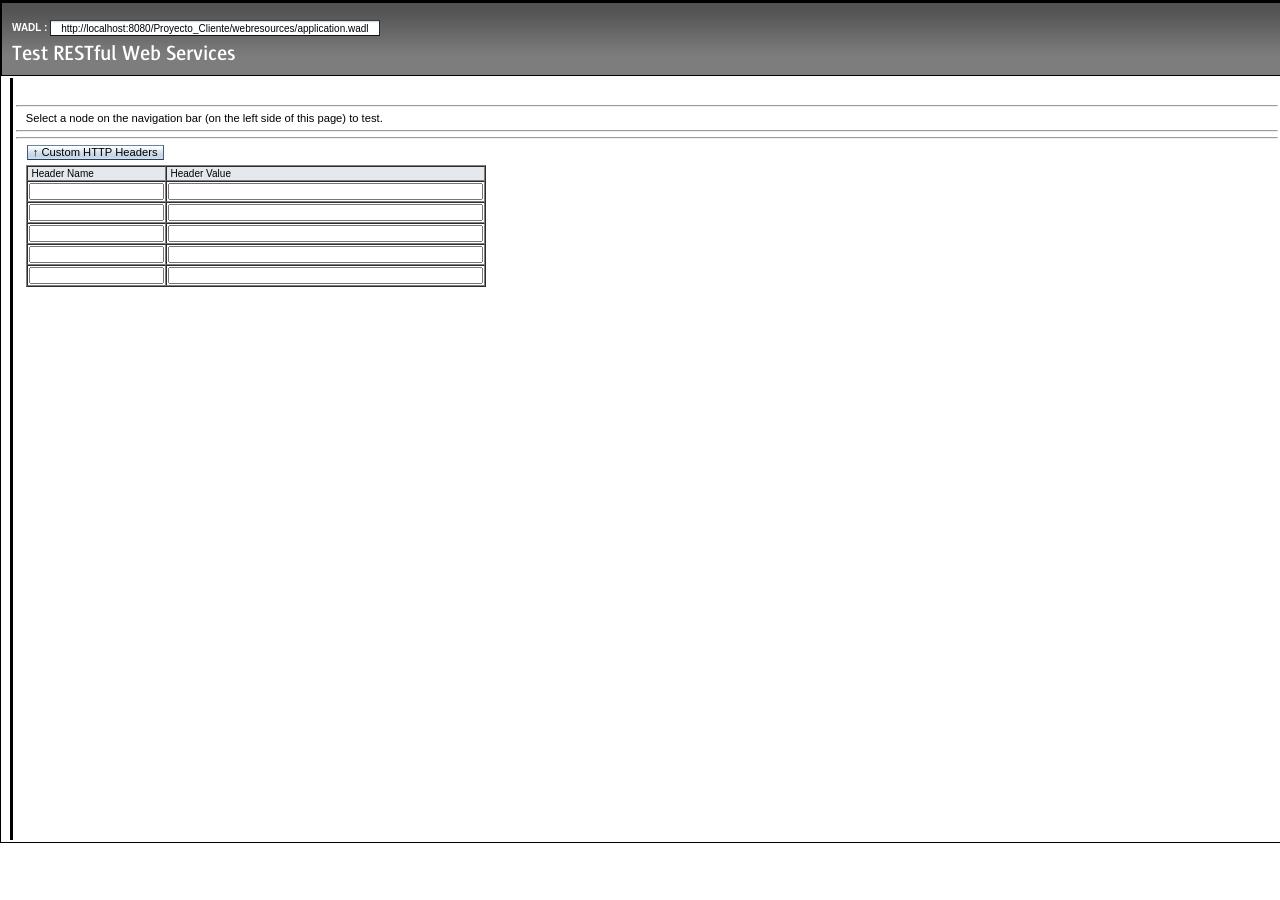
<file: web/test-resbeans.html>
<?xml version="1.0" encoding="UTF-8"?>

<!--

    Licensed to the Apache Software Foundation (ASF) under one
    or more contributor license agreements.  See the NOTICE file
    distributed with this work for additional information
    regarding copyright ownership.  The ASF licenses this file
    to you under the Apache License, Version 2.0 (the
    "License"); you may not use this file except in compliance
    with the License.  You may obtain a copy of the License at

      http://www.apache.org/licenses/LICENSE-2.0

    Unless required by applicable law or agreed to in writing,
    software distributed under the License is distributed on an
    "AS IS" BASIS, WITHOUT WARRANTIES OR CONDITIONS OF ANY
    KIND, either express or implied.  See the License for the
    specific language governing permissions and limitations
    under the License.

-->

<!DOCTYPE html PUBLIC "-//W3C//DTD XHTML 1.0 Transitional//EN"
"http://www.w3.org/TR/xhtml1/DTD/xhtml1-transitional.dtd">

<html xmlns="http://www.w3.org/1999/xhtml">
    <head>
        <title>Test RESTful Web Services</title>
        <meta http-equiv="Content-Type" content="text/html; charset=UTF-8" />
        <link rel="stylesheet" href="test-resbeans.css" type="text/css"/>
        <link rel="stylesheet" href="css_master-all.css" type="text/css"/>
        <script type="text/javascript">
            //___ BASE_URL ___ will get replaced by the base url of application
            //whose resource beans needs to be tested For eg:- http://localhost:8080/SimpleServlet/
            var baseURL = "http://localhost:8080/Proyecto_Cliente/||/webresources";
        </script>
        <script type="text/javascript" src="test-resbeans.js"></script>
    </head>
    <body>
        <div class="outerBorder">
            <div class="header">
                <div id="subheader" class="subheader"></div> <!-- sub-header -->
                <div class="banner"><img src="./images/pname.png" alt="Test RESTful Web Services banner"/></div>
            </div> <!-- header -->
            <div id="main" class="main hide">
                <table style="width:100%;">
                    <tr>
                        <td id="leftSidebar" style="vertical-align:top;"></td>
                        <td class="seperator" style="vertical-align:top;"></td>
                        <td id="content" class="content" style="vertical-align:top;">
                            <div id="navigation" class="details"></div><hr/>
                            <div id="request">Select a node on the navigation bar (on the left side of this page) to test.</div><hr/>
                            <div id="testaction" class="ConMgn_sun4"></div>
                            <div id="testinput" class="ConMgn_sun4"></div>
                            <hr/>
                            <div id="req_headers" class="ConMgn_sun4">
                                <input id = "headers_btn" class="Btn1_sun4 Btn1Hov_sun4" type="button" name="" value="&uarr; Custom HTTP Headers" 
                                       onclick="toggleHeadersBlock('headers_block', 'headers_btn', 'Custom Request Headers');"/>
                                <div id = "headers_block" style="padding-top: 5px;">
                                    <table id="headers_tbl" cellspacing="0" border="1">
                                      <thead>
                                        <tr>
                                          <th style="font-size:10px;text-align: left; background-color: #E5E9ED;">&nbsp;Header Name</th>
                                          <th style="font-size:10px; text-align: left; background-color: #E5E9ED;">&nbsp;Header Value</th>
                                        </tr>
                                      </thead>
                                      <tbody>
                                        <tr>
                                            <td><input style="font-size:10px;" id="req_hdr_1" type="text" size="20"></input></td>
                                            <td><input style="font-size:10px;" id="req_hdr_val_1" type="text" size="50"></input></td>
                                        </tr>
                                        <tr>
                                            <td><input style="font-size:10px;" id="req_hdr_2" type="text" size="20" value=""></input></td>
                                            <td><input style="font-size:10px;" id="req_hdr_val_2" type="text" size="50" value=""></input></td>
                                        </tr>
                                        <tr>
                                            <td><input style="font-size:10px;" id="req_hdr_3" type="text" size="20" value=""></input></td>
                                            <td><input style="font-size:10px;" id="req_hdr_val_3" type="text" size="50" value=""></input></td>
                                        </tr>
                                        <tr>
                                            <td><input style="font-size:10px;" id="req_hdr_4" type="text" size="20" value=""></input></td>
                                            <td><input style="font-size:10px;" id="req_hdr_val_4" type="text" size="50" value=""></input></td>
                                        </tr>
                                        <tr>
                                            <td><input style="font-size:10px;" id="req_hdr_5" type="text" size="20" value=""></input></td>
                                            <td><input style="font-size:10px;" id="req_hdr_val_5" type="text" size="50" value=""></input></td>
                                        </tr>
                                      </tbody>
                                    </table>
                                </div>
                            </div>
                            <div class="ConMgn_sun4">
                                <table class="details">
                                    <tr><td><div id="result"></div></td></tr><tr><td style="height:10px;">&nbsp;</td></tr>
                                    <tr><td><div id="resultheaders" class="ml20"></div></td></tr><tr><td style="height:10px;">&nbsp;</td></tr>
                                </table>
                            </div>
                        </td>
                    </tr>
                </table>
            </div> <!-- main -->
        </div> <!-- outerborder -->
	<!--<script type="text/javascript">
            var rjsConfig = {
                    isDebug: true
            };
	</script>-->
        <script type="text/javascript">
            var ts = new TestSupport();
            ts.init();
            
            // global request headers section toggle function (hiding and opening headers table)
            function toggleHeadersBlock(id, buttonId, buttonText) {
              var o = toggleHeadersBlock.cache;
              var obj = document.getElementById(id);
              var tbdy = obj.getElementsByTagName('table')[0];
              if (obj) {
                if (!o) {
                  o = toggleHeadersBlock.cache = {
                    tbdy: tbdy
                  };
                }
                if (tbdy) {
                  ts.storeRequestHeaders();
                  obj.removeChild(o.tbdy);
                  document.getElementById(buttonId).value = '\u2193 '+buttonText;
                } else {
                  obj.appendChild(o.tbdy);
                  document.getElementById(buttonId).value = '\u2191 '+buttonText;
                }
              }
            }
            
            ts.restoreRequestHeaders();
            toggleHeadersBlock('headers_block', 'headers_btn', 'Custom Request Headers');
            document.getElementById("req_headers").style.visibility="hidden";
            
        </script>
    </body>
</html>
</file>
<file: web/test-resbeans.css>
/*
 * Licensed to the Apache Software Foundation (ASF) under one
 * or more contributor license agreements.  See the NOTICE file
 * distributed with this work for additional information
 * regarding copyright ownership.  The ASF licenses this file
 * to you under the Apache License, Version 2.0 (the
 * "License"); you may not use this file except in compliance
 * with the License.  You may obtain a copy of the License at
 *
 *   http://www.apache.org/licenses/LICENSE-2.0
 *
 * Unless required by applicable law or agreed to in writing,
 * software distributed under the License is distributed on an
 * "AS IS" BASIS, WITHOUT WARRANTIES OR CONDITIONS OF ANY
 * KIND, either express or implied.  See the License for the
 * specific language governing permissions and limitations
 * under the License.
 */

body{
    /*font: 10pt Verdana, sans-serif;*/
    font-family: Arial,Helvetica,sans-serif;
    font-size: 12pt;
    color: navy;
}
.category{
    cursor: pointer;
    display: block;
}
.item{
    display: none;
    margin-left: 16px;
    color: #000000;
}

/*div#testinput*/ div#navigation, div#request {
    overflow: auto;
    /*width: 500px;*/
}

/*div#testinput {
    height: 20px;
}*/

.fxdHeight {
    height: 150px;
    overflow: auto;
}

div#navigation {
    height: 20px;
    margin-left:10px;
}

div#request {
    width: 520px;
    margin-left:10px;
}

.outerBorder {
    width: 100%;
    border: 1px solid #000000;
}

.header {
    height:30%;
    border: 1px solid #000000;
    background-image: url(images/masthead.png);
}

.banner {
    vertical-align:middle;
    padding: 10px;
}

.subheader {
    clear:both;
    height: 10px;
    color: #FFFFFF;
    font-size:10px;
    padding: 10px;
}

.subheader div {
    float:right;
}

.main {
    position: relative;
    width: 100%;
}

.content {
    margin: 0 0 0 0px;
    height: 760px;
    background-color: #FFFFFF;
    color: #000000;
    overflow: auto;
}

.seperator {
    background-color: #000000;
    width: 1px;
}

.details {
    /*margin: 0 0 0 20px;*/
    width: 100%;
}

.leftSidebar {
    float: left;
    height: 760px;
    font-size: 10px;
    background-color: #FFFFFF;
    color: #000000;
    overflow: auto;
}       

.tableheader {
    background-color: #54809D;
    color: #FFFFFF;
}

.col
{
    width: 21%;
    float: left;
    margin-top: 0px;
}

.resultHeader
{
    background-color: #164A78;
    color: #FF9933;
    font-family: Arial, Verdana, Helvetica;
    font-size: 11px;
}

.results
{
    width: 720px;
    margin-left: 0%;
    border: 1px solid #e0e7ec;
    font-family: verdana, arial;
    background-color: #ffffff;
    cellpadding: 10px;
    font-size:12px;
}

.stext
{
    color: #000000;
}

a.tab {
  background-image: url(images/tbuns.png);
  border: 1px solid #000000;
  border-color: #000000 #000000 #ffffff #000000;
  text-decoration: none;
  z-index: 100;
  position: relative;
  top: 2px;
}

a.tab, a.tab:visited {
  color: #8060b0;
}

a.tab:hover {
  background-color: #a080d0;
  border-color: #c0a0f0 #8060b0 #8060b0 #c0a0f0;
  color: #ffe0ff;
}

a.tab.activeTab, a.tab.activeTab:hover, a.tab.activeTab:visited {
  background-image: url(images/tbsel.png);
  border-color: #000000 #000000 #ffffff #000000;
  color: #ffe0ff;
}

a.tab.activeTab {
  padding-bottom: 1px;
  z-index: 102;
}

.menu
{
    margin-top: 0px;
}

div.tabMain {
  z-index: 101;
  /*padding: 0.5em;*/
  border-style: solid;
  border-width: 1px;
  border-color: #80929B;
  /*width: 540px;*/
  width: 100%;
  height: 300px;
}

.frame {
  z-index: 101;
  /*padding: 0.5em;*/
  border-style: solid;
  border-width: 1px;
  border-color: #80929B;
  /*width: 540px;*/
  width: 100%;
  height: 300px;
  overflow: hidden;
}

div.tabMain {
  background-color: #ffffff;
  position: relative;
}

/*.frame
{
    background-color: #FFFFFF;
    border: 8px solid #000000;
    border-color: #9070c0;
    position: absolute;
    margin-left: -9px;
    margin-top: -6px;
}*/

div.button {
  background-image: url(images/pbena.png);
  background-repeat:  repeat-x;
  color: #000000;
  border: 1px solid #000000;
  text-decoration: none;
  width: 50px;
  text-align: center;
}

div.button:hover {
  background-image: url(images/pbmou.png);
}

div.button:visited {
  background-image: url(images/pbsel.png);
  color: #ffffff;
}

div#tableContent, div#headerInfo, div#structureInfo, div#rawContent, div#monitorContent{
    background-color: #ffffff;
    height: 300px;
    overflow: auto;
}

.item1, .item2
{
   font-size: 12px;
   margin-top: -16px;
}

.item1
{
   margin-left: 50px;
}

.item2 {
    margin-left: 45px;
}

.font10
{
    font-size: 10px;
}

.ml20
{
    margin-left:20px;
}

.nodisp
{
    display: none;
}

.hide
{
    visibility: hidden;
}

.wht 
{
   color: #FFFFFF
}

.bld
{
   font-weight: bold
}
</file>
<file: web/css_master-all.css>
/*
 * Licensed to the Apache Software Foundation (ASF) under one
 * or more contributor license agreements.  See the NOTICE file
 * distributed with this work for additional information
 * regarding copyright ownership.  The ASF licenses this file
 * to you under the Apache License, Version 2.0 (the
 * "License"); you may not use this file except in compliance
 * with the License.  You may obtain a copy of the License at
 *
 *   http://www.apache.org/licenses/LICENSE-2.0
 *
 * Unless required by applicable law or agreed to in writing,
 * software distributed under the License is distributed on an
 * "AS IS" BASIS, WITHOUT WARRANTIES OR CONDITIONS OF ANY
 * KIND, either express or implied.  See the License for the
 * specific language governing permissions and limitations
 * under the License.
 */
/* CSS Document */

body {
	margin:0;
}
.form_sun4 {
	margin:0;
}
.hidden_sun4 {
	display:none;
}

.clear_sun4 {
	clear:both;
}
.float_sun4 {
	float:left;
}

.ConMgn_sun4 {
	margin:0px 10px;
}
/*---*/
/* SKIP NAVIGATION LINK */
.SkpWht_sun4, .SkpMedGry1_sun4 {
	height:0px;
}
/*---*/
/* ADDREMOVE [originalName: ADD-REMOVE-IDIOM]*/
.AddRmvBtnTbl_sun4 .Btn1_sun4, .AddRmvBtnTbl_sun4 .Btn1Hov_sun4, .AddRmvBtnTbl_sun4 .Btn1Dis_sun4,
.AddRmvBtnTbl_sun4 .Btn2_sun4, .AddRmvBtnTbl_sun4 .Btn2Hov_sun4, .AddRmvBtnTbl_sun4 .Btn2Dis_sun4 {
	width:100%;
	margin:0px;
}
.AddRmvVrtDiv_sun4 .Btn1_sun4, .AddRmvVrtDiv_sun4 .Btn1Hov_sun4, .AddRmvVrtDiv_sun4 .Btn1Dis_sun4,
.AddRmvVrtDiv_sun4 .Btn2_sun4, .AddRmvVrtDiv_sun4 .Btn2Hov_sun4, .AddRmvVrtDiv_sun4 .Btn2Dis_sun4 {
	width:9em;
	margin:0px;
}
.AddRmvBtnTbl_sun4 {
	margin-top:1.6em;
}
.AddRmvVrtFst_sun4 {
	margin:5px 0px 10px 5px;
	float:left;
}
.AddRmvVrtWin_sun4 {
	margin:5px 0px 10px 5px;
	float:left;
}
.AddRmvVrtBwn_sun4 {
	margin:5px 0px 10px 10px;
	float:left;
}
.AddRmvHrzWin_sun4 {
	margin-top:3px;
	min-width:100px;
}
.AddRmvHrzBwn_sun4 {
	margin-top:8px;
	min-width:100px;
}
.AddRmvHrzDiv_sun4 {
	margin:5px 7px 10px 0px;
}
.AddRmvVrtDiv_sun4 {
	clear:left;
}
.AddRmvHrzLst_sun4 {
	clear:both;
}
.AddRmvVrtBtn_sun4 {
	width:120px;
}
.AddRmvLbl_sun4 {
	margin-left: 0px;
}
.AddRmvLbl2_sun4 {
	padding-left: 5px;
	display: block;
}
.AddRmvLbl2ReadOnly_sun4 {
	padding-left: 0px;
}
.AddRmvLbl2_sun4, .AddRmvLbl2ReadOnly_sun4 {
	height: 1.6em;
}
/*---*/

/* BREADCRUMBS */
.BcmWhtDiv_sun4 {
	margin:10px 10px 0px 10px;
        padding: 0px;  /* must nullify BcmGryDiv.padding */
}
.BcmGryDiv_sun4 {
	padding:13px 10px 10px 10px;
        margin: 0px;  /* must nullify BcmWhtDiv.margin */
}
.BcmSep_sun4 {
	margin:0px 5px;
}
/*---*/

/* CHECKBOXES AND RADIO BUTTONS */
.RbSpn_sun4 input, .RbSpnDis_sun4 input {
	vertical-align: -1px;
}
.CbSpn_sun4 input, .CbSpnDis_sun4 input {
	vertical-align: -1px;
}

.CbReadOnly_sun4, .RbReadOnly_sun4 {
        opacity:.45;  -moz-opacity: 0.45;
}

.CbDis_sun4, .RbDis_sun4 {
        opacity:.40;  -moz-opacity: 0.4;    
}
.RbLbl_sun4, .RbLblDis_sun4 {
	vertical-align: 1px;
}
.CbLbl_sun4, .CbLblDis_sun4 {
	vertical-align: 4px;
}
.RbImg_sun4, .RbImgDis_sun4 {
	vertical-align: -5px
}
.CbImg_sun4, .CbImgDis_sun4 {
	vertical-align: -3px
}
.CbGrp_sun4 td, .RbGrp_sun4 td {
	text-align: left;
}
.CbGrp_sun4 label, .RbGrp_sun4 label {
	vertical-align: 6px;
}

/* DnD styles */

.dojoDndItem { 
	padding:3px; 
}

.dndOuterSpan_sun4 {
    position: relative;
}

.dndContainer_sun4 {
    position:relative; 
    top:0px; 
    right:0px; 
    bottom:0px; 
    left:0px;
}
/* HORIZONTAL AND VERTICAL CHECKBOX GROUP AND RADIO BUTTON GROUP */
.RBGRPVert_sun4, .RBGRPHoriz_sun4, .CBGRPVert_sun4, .CBGRPHoriz_sun4 {
    padding:0;
}
.RBGRPVert_sun4 ul, .RBGRPHoriz_sun4 ul, .CBGRPVert_sun4 ul, .CBGRPHoriz_sun4 ul {
    clear:left;
    float:left;
    list-style:none;
    margin:0;
    padding:0;
    text-align:left;
}
.RBGRPClear_sun4, .CBGRPClear_sun4  {
    clear:both;
}
.RBGRPCaption_sun4, .CBGRPCaption_sun4 {
    vertical-align:top;
}
.RBGRPHoriz_sun4 ul li, .CBGRPHoriz_sun4 ul li {
    float:left;
    margin:0 10px 0 0;
}

/*---*/

/* EDITABLE LIST */
/* [check overwrite classes on ie.css] */
.EdtLstTbl_sun4 .EdtLstAddLblTd_sun4 {
	padding:2px 10px 0px 0px;
}
.EdtLstTbl_sun4 .EdtLstRmvLblTd_sun4 {
	padding:6px 10px 0px 0px;
	vertical-align:top;
}
.EdtLstTbl_sun4 .EdtLstAddTxtTd_sun4 {
	padding:2px 14px 0px 0px;
	vertical-align:top;
	margin-top: 3px;
}
.EdtLstTbl_sun4 .EdtLstRmvLstTd_sun4 {
	padding:2px 10px 1px 0px;
	vertical-align:top;
}
.EdtLstTbl_sun4 .EdtLstRmvLstTd_sun4 .Lst_sun4,
.EdtLstTbl_sun4 .EdtLstRmvLstTd_sun4 .LstDis_sun4 {
	margin-bottom: 3px;
}
.EdtLstTbl_sun4 .EdtLstAddTxtTd_sun4 .TxtFld_sun4,
.EdtLstTbl_sun4 .EdtLstAddTxtTd_sun4 .TxtFldDis_sun4 {
	height: 1.3em;
}
.EdtLstTbl_sun4 .EdtLstAddBtnTd_sun4 {
	padding:2px 10px 0px 0px;
	vertical-align:top;
	width:100px;
}
.EdtLstTbl_sun4 .EdtLstRmvBtnTd_sun4 {
	padding:2px 10px 1px 0px;
	vertical-align:top;
	width:100px;
}
.EdtLstTbl_sun4 .EdtLstBtnWin_sun4 {
	margin-top:3px;
}
.EdtLstTbl_sun4 .EdtLstBtnBwn_sun4 {
	margin-top:9px;
}
.EdtLstTbl_sun4 .TxtFld_sun4, .EdtLstTbl_sun4 .TxtFldDis_sun4,
.EdtLstTbl_sun4 .Btn1_sun4, .EdtLstTbl_sun4 .Btn1Hov_sun4, .EdtLstTbl_sun4 .Btn1Dis_sun4,
.EdtLstTbl_sun4 .Btn2_sun4, .EdtLstTbl_sun4 .Btn2Hov_sun4, .EdtLstTbl_sun4 .Btn2Dis_sun4 {
	width:100%;
	margin:0px;
}
/*---*/

/* BUTTONS */
.Btn1_sun4, .Btn1Hov_sun4, .Btn1Mni_sun4, .Btn1MniHov_sun4, .Btn2_sun4, .Btn2Hov_sun4, .Btn2Mni_sun4, .Btn2MniHov_sun4, .Btn1Dis_sun4, .Btn2Dis_sun4, .Btn1MniDis_sun4, .Btn2MniDis_sun4 {
	border-style:solid;
	border-width:1px;
}
.Btn1_sun4, .Btn1Hov_sun4, .Btn1Mni_sun4, .Btn1MniHov_sun4, .Btn2Mni_sun4, .Btn2MniHov_sun4, .Btn2_sun4, .Btn2Hov_sun4 {
	background-repeat:repeat-x;
	background-position:center center;
}
.Btn1_sun4, .Btn1Hov_sun4, .Btn1Dis_sun4, .Btn1Mni_sun4, .Btn1MniHov_sun4, .Btn1MniDis_sun4, .Btn2_sun4, .Btn2Hov_sun4, .Btn2Dis_sun4, .Btn2Mni_sun4, .Btn2MniHov_sun4, .Btn2MniDis_sun4 {
	padding:0 5px 1px 5px;
	margin:0 2px 0 1px;
}

/* for arrays where buttons need to be of equal width */
.BtnTbl_sun4 .Btn1_sun4, .BtnTbl_sun4 .Btn1Hov_sun4, .BtnTbl_sun4 .Btn1Dis_sun4, .BtnTbl_sun4 .Btn2_sun4, .BtnTbl_sun4 .Btn2Hov_sun4, .BtnTbl_sun4 .Btn2Dis_sun4 {
	width:100%;
	margin:0px
}
.BtnAryDiv_sun4 {
	margin:5px 8px;
}
/*revised borders for masthead  */
.MstDiv_sun4 .Btn1_sun4, .MstDiv_sun4 .Btn1Mni_sun4, .MstDiv_sun4 .Btn1Hov_sun4, .MstDiv_sun4 .Btn1MniHov_sun4, .MstDiv_sun4 .Btn2_sun4, .MstDiv_sun4 .Btn2Mni_sun4, .MstDiv_sun4 .Btn2Hov_sun4, .MstDiv_sun4 .Btn2MniHov_sun4 {
	border-width:0;
	vertical-align:middle;
	margin:0;
	padding-bottom:1px;
}
.mastheadButton_4_sun4 a:link, .mastheadButton_4_sun4 a:visited, .mastheadButton_4_sun4 a:hover {
	padding:1px 7px 1px 9px;
}
.mastheadButton_4_sun4 {
	display:inline;
	border-style:solid;
	border-top-width:1px;
	border-right-width:0;
	border-bottom-width:1px;
	border-left-width:0;
	margin:0;
	padding:0 1px 2px 1px;
	text-align:center;
}
/*---*/

/* FILE CHOOSER */
/* [check overwrite classes on ie.css] */
.ChoNavBtnGrpDiv_sun4 {
	float: left;
	margin-top: 5px;
	margin-bottom: 5px;
}
.ChoImgBtn_sun4 {
	padding-right: 6px;
}
.ChoSortByDiv_sun4 {
	margin-top: 5px;
	margin-bottom: 11px;
	float: right;
}
.ChoFltHlpDiv_sun4 {
	float: left;
	margin-bottom: 5px;
	margin-left: 7em;
}
.ChoSortByDiv_sun4 .LblLev2Txt_sun4 {
	padding-right: 35px;
}
.ChoMultiHlpDiv_sun4 {
	float: left;
	margin-top: 0px;
	margin-bottom: 0px;
}
.ChoLev2Div_sun4 {
	float: left;
	width: 7em;
}
.ChoLookinDiv_sun4 {
	float: left;
	margin-top: 2px;
	margin-bottom: 2px;
}
.ChoFltDiv_sun4 {
	float: left;
	margin-top: 2px;
	margin-bottom: 2px;
}
.ChoSelFileDiv_sun4 {
	float: left;
	margin-top: 8px;
	margin-bottom: 7px;
}
.ChoSelFileLev2Div_sun4 {
	float: left;
	width: 8.7em;
}
.ChoSrvDiv_sun4 {
	float: left;
	margin-top: 10px;
	margin-bottom: 2px;
}
.ChoFltDiv_sun4 .TxtFld_sun4, .ChoLookinDiv_sun4 .TxtFld_sun4, .ChoSelFileDiv_sun4 .TxtFld_sun4, .ChoSrvDiv_sun4 .ChoSrvTxt_sun4, .ChoFltHlpDiv_sun4 .inlineFieldHelp_sun4 {
	margin-left: 10px;
}
.ChoLookinDiv_sun4 .TxtFld_sun4, .ChoSelFileDiv_sun4 .TxtFld_sun4 {
	width: 32em;
}
.ChoFltHlpDiv_sun4 .inlineFieldHelp_sun4 {
	padding-top: 4px;
}
.ChoLstHdr_sun4 {
	margin-bottom: 0px;
	height: 1.6em;
	line-height: 1.6em;
}
.ChoLstHdr_sun4 .ChoNameHdr_sun4 {
	height: 1.6em;
	padding-left: 5px;
	width: 56%;
	float: left;
}
.ChoLstHdr_sun4 .ChoSizeHdr_sun4 {
	height: 1.6em;
	padding-left: 5px;
	width: 16%;
	float: left;
}
.ChoLstHdr_sun4 .ChoDateTimeHdr_sun4 {
	height: 1.6em;
	padding-left: 5px;
	float: left;
}
.ChoLstDiv_sun4 .LstMno_sun4 {
	margin-bottom: 0;
}
/*---*/

/* HELP WINDOW */
.HlpStpTab_sun4 {
	margin:0px 0px 5px 0px;
}
.HlpTtlDiv_sun4 {
	margin:15px 0px 0px 10px;
}
.HlpSchDiv_sun4, .HlpIdxDiv_sun4 {
	margin:5px 5px 5px 10px;
}
.HlpRltDiv_sun4 {
	margin-top:6px;
}
body.HlpBdy_sun4 {
	border-left-style:solid;
	border-left-width:1px;
	padding:10px;
}
body.HlpBdy_sun4 h1 {
	margin-bottom:-3px;
}
body.HlpBdy_sun4 h2, body.HlpBdy_sun4 h3, body.HlpBdy_sun4 h4, body.HlpBdy_sun4 h5, H6 {
	margin-bottom:-5px;
}
.HlpBtnDiv_sun4 {
	padding:7px 10px 1px 0;
	vertical-align:middle;
}
/*---*/

/* PAGEALERT [originalName: FULL ALERTS]*/
.FulAlrtHdrDiv_sun4 {
	margin:7px 10px 5px 37px;
}
.FulAlrtMsgDiv_sun4 {
	margin:5px 10px 0px 37px;
}
.FulAlrtFrmDiv_sun4 {
	margin:10px 10px 5px 37px;
}


/*---*/
/* INLINE ALERT */
.inlineAlert_4_sun4 {
	margin:0 20px 0 20px;
	text-align:center;
}
.inlineAlert_4_sun4 table {
	display: inline;	
}
.inlineAlert_4_sun4 .topLeftCorner_sun4, .inlineAlert_4_sun4 .topRightCorner_sun4, .inlineAlert_4_sun4 .bottomLeftCorner_sun4, .inlineAlert_4_sun4 .bottomRightCorner_sun4 {
	width:8px;
	height:8px;
}
.inlineAlert_4_sun4 .topMiddle_sun4 {
	height:8px;
}
.inlineAlert_4_sun4 .leftMiddle_sun4 {
	width:7px;
	vertical-align:top;
	border-left-style:solid;
	border-left-width:1px;
} 
.inlineAlert_4_sun4 .middle_sun4 {
	padding:0 13px;
}
.inlineAlert_4_sun4 .middle_sun4 .header_sun4{
	vertical-align:middle;
	text-align:center;
}
.inlineAlert_4_sun4 .middle_sun4 .header_sun4 img{
	vertical-align:middle;
	padding:0 4px 0 0;
}
.inlineAlert_4_sun4 .middle_sun4  .header_sun4 .label_sun4{
	vertical-align:middle;
}
.inlineAlert_4_sun4 .middle_sun4 .details_sun4 {
	margin:7px 0 0 0;
	vertical-align:middle;
	text-align:center;
}
.inlineAlert_4_sun4 .middle_sun4 .details_sun4 img{
	padding:0 1px 0 10px;
}
.inlineAlert_4_sun4 .rightMiddle_sun4 {
	width:7px;
	vertical-align:top;
	border-right-style:solid;
	border-right-width:1px;
}
.inlineAlert_4_sun4 .bottomMiddle_sun4 {
	height:7px;
	border-bottom-style:solid;
	border-bottom-width:1px;
}
/*---*/
/* LEFT PANE HELP */
.LftHlpHlp_sun4 {
	position:absolute;
	top:0px;
	right:70%;
	bottom:34px;
	left:0px;
	overflow:auto;
}
.LftHlpBdy_sun4 {
	position:absolute;
	top:0px;
	bottom:34px;
	left:30%;
	right:0px;
	overflow:auto;
	border-left:1px solid;
}
.LftHlpDiv_sun4 {
	margin:15px 10px 5px;
}
.LftHlpBtm_sun4 {
	position:absolute;
	bottom:0px;
	border-top:1px solid;
	padding:0 13px 0 30%;
	height:33px;
}
.LftHlpBtnBtm_sun4 {
	float:right;
	margin: 7px 0 8px;
	padding: 0 0 0 13px;
	text-align:right;
}
/*---*/
/* LISTS */
.Lst_sun4, .LstDis_sun4, .LstMno_sun4, .LstMnoDis_sun4 {
	border-width:1px;
	border-style:solid;
}
.LstAln_sun4 {
	vertical-align:top;
	padding-right:5px;
} 
/*---*/
/* HELPINLINE [originalName: INLINE HELP]*/
.inlineFieldHelp_sun4 {
	padding:2px 0 0 0;
}
/*---*/

/* PROPERTY SHEET */
.LblRqdDiv_sun4 {
	line-height:1.0em;
}
.ConFldSetDiv_sun4 {
	margin:7px 10px 0px;
}
.ConFldSetLgdDiv_sun4 {
	margin-bottom:10px;
	line-height:1.1em;
}
.ConSubSecDiv_sun4 {
	padding:0px 10px 5px 0px;
}
.ConTblCl1Div_sun4 {
	margin:8px 6px 0px 15px;
}
.ConTblCl2Div_sun4 {
	margin:8px 6px 0px 0px;
	padding:1px 0 0 0;
}
.ConEmbTblCl1Div_sun4 {
	margin:6px 10px 0px 30px;
}
.ConEmbTblCl2Div_sun4 {
	margin:3px 10px 0px 0px;
}
.ConJmpScnDiv_sun4 {
	margin:17px 10px 0px 0;
}
.ConJmpLnkDiv_sun4 {
	margin:0 25px 0 10px;
}
.ConRqdDiv_sun4 {
	text-align:right;
	margin:5px 10px 5px 0px;
}
.ConJmpTopDiv_sun4 {
	line-height:.7em;
	margin:15px 10px 10px 10px;
}
.ConEmbTblCl1Div_sun4 input[type=checkbox], .ConEmbTblCl1Div_sun4 input[type=radio] {
	margin-left:-5px;
	vertical-align:middle;
}
div.ConTblCl2Div_sun4 input, div.ConTblCl2Div_sun4 select {
	vertical-align:middle;
} 
div.ConTblCl2Div_sun4 .CbSpn_sun4 input[type=checkbox] {
	 margin-top:-8px;
}
.ConFldSetLgdDiv_sun4 {
	margin-bottom:10px;
}
.ConSubSecTtlTxt_sun4 {
	margin:15px 0px 0px 15px;
}
/*---*/
/* CONTENTPAGETITLE [originalName: PAGE TITLE]*/
.TtlTxtDiv_sun4 {
	margin:12px 0px 0px 10px;
} 
.TtlTxtDiv_sun4 img {
	vertical-align:text-bottom;
	margin-right:5px;
} 
.TtlTxt_sun4 {
	margin:0px;
}

.TtlActDiv_sun4, .TtlVewDiv_sun4  {
	margin:8px 10px 0px 10px;
}
.TtlHlpDiv_sun4 {
	margin:5px 10px 0px 10px;
}
.TtlBtnDiv_sun4 {
	margin:0px 8px 0px 10px;
}
.TtlBtnBtmDiv_sun4 {
	padding:10px 8px 0px 10px;
}
/*---*/

/* SCHEDULER [originalName: DATE AND TIME]*/
.DatCalDiv_sun4 {
	border-right-width:1px;
	border-right-style:solid;
	border-bottom-width:1px;
	border-bottom-style:solid;
	border-left-width:1px;
	border-left-style:solid;
	text-align:center;
	padding:2px 0 0 0;
	clear:both;
}
.DatCalDiv_sun4 .DatSelDiv_sun4 {
	float:left;
	clear:right;
}
.DatCalDiv_sun4 .DatCalLeft_sun4 {
	float:left;
	clear:none;
}

.DatCalDiv_sun4 .DatCalLeft_sun4 img {
	vertical-align:middle;
}
.DatCalDiv_sun4 .DatCalLeft_sun4 select {
	margin:2px 1px 2px 2px;
	vertical-align:top;
}

.DatCalDiv_sun4 .DatCalRight_sun4 {
	float:right;
	clear:right;
}
.DatCalDiv_sun4 .DatCalRight_sun4 select {
	margin:2px 1px 2px 0;
	vertical-align:top;
}

.DatCalDiv_sun4 .DatCalDiv_sun4 {
	border:0;
	padding:0;
	margin:0 2px 2px 3px;
}
.DatCalDiv_sun4 .DatCalDiv_sun4 table, .DatCalTbl_sun4 {
	border-collapse:collapse;
}
a.DatLnk_sun4:link, a.DatLnk_sun4:visited, a.DatLnk_sun4:hover, a.DatBldLnk_sun4:link, a.DatBldLnk_sun4:visited, a.DatCurLnk_sun4:link, a.DatCurLnk_sun4:visited,
a.DatCurLnk_sun4:hover, a.DatOthLnk_sun4:link, a.DatOthLnk_sun4:visited, a.DatOthLnk_sun4:hover, a.DatOthBldLnk_sun4:link, a.DatOthBldLnk_sun4:visited,
.DatCalTbl_sun4 td, .DatCalTbl_sun4 th {
	border-style:solid;
	border-width:1px;
}
a.DatLnk_sun4:link, a.DatLnk_sun4:visited {
	display:block;
	padding:5px 0px 3px;
}
a.DatBldLnk_sun4:link, a.DatBldLnk_sun4:visited {
	display:block;
	padding:5px 0px 3px;
}
a.DatCurLnk_sun4:link, a.DatCurLnk_sun4:visited {
	display:block;
	padding:5px 0px 3px;
}
a.DatOthLnk_sun4:link, a.DatOthLnk_sun4:visited {
	display:block;
	padding:5px 0px 3px;
}
a.DatOthBldLnk_sun4:link, a.DatOthBldLnk_sun4:visited {
	display:block;
	padding:5px 0px 3px;
}
.DateSelContainer_sun4 {
	border-top-style:solid;
	border-left-style:solid;
	border-right-style:solid;
	border-top-width:1px;
	border-left-width:1px;
	border-right-width:1px;
}
.DatSelTopMiddle_sun4 {
	border-top-width:1px;
	border-top-style:solid;
	height:4px;
}
.DatSelContent_sun4 {
	border-right-width:1px;
	border-right-style:solid;
	border-left-width:1px;
	border-left-style:solid;
	padding:0 0 6px 8px;
	line-height:.9em;
}
.DatSelDiv_sun4 {
	text-align:left;
	padding:0 1px
}
.DatSelDiv_sun4 span {
	/* no attributes specified */
}
.DatSelDiv_sun4 input {
	padding-top:1px;
}
.DatDayHdrTxt_sun4 {
	display:block;
	padding:2px 0px;
}
.DatCalTbl_sun4 td, .DatCalTbl_sun4 th {
	width:29px;
}
.DatFieldTable_sun4 td {
	padding:1px 0;
}
/*---*/
/*CALENDAR */
.CalPopDiv_sun4 {
	padding:0 4px 0 0;
	display:block;
	position:relative;
	float:left;
	top:0;
	left:0;
}
.CalPopDiv_sun4 .DatCalDiv_sun4 {
	position:relative;
	top: -3px;	
	padding:0 0 0 0;
	margin-bottom:0;
}
.CalPopShdDiv_sun4 {
	display:none;
	position:absolute;
	z-index:1000;
	margin:-9px 0 0 -22px;
	width:20em;
        left:5px;
        top:24px;
}
.CalPopShd2Div_sun4 {
}
.CalPopDiv_sun4 .DatSelContent_sun4 {
	border-right-width:1px;
	border-right-style:solid;
	border-left-width:1px;
	border-left-style:solid;
	position:relative;
	float:left;
	top: -3px;
	left:0;
	padding:0 0 3px 0;
}
.CalPopDiv_sun4 .DatCalTbl_sun4 {
	border-left-style:solid;
	border-left-width:1px;
	border-right-style:solid;
	border-right-width:1px;
}
.CalPopDiv_sun4 .DatCalTbl_sun4 th {
	border-bottom-style:solid;
	border-bottom-width:1px;
	border-left:none;
	border-right:none;
	border-top-style:solid;
	border-top-width:1px;
}
.CalPopDiv_sun4 .DatCalTbl_sun4 td.CalPopFtr_sun4, .CalPopDiv_sun4 .CalPopFtr_sun4Div_sun4 {
	border:0;
}
.CalPopDiv_sun4  a.DatCurLnk_sun4:link, .CalPopDiv_sun4 a.DatCurLnk_sun4:visited,.CalPopDiv_sun4  a.DatLnk_sun4:link,.CalPopDiv_sun4 a.DatLnk_sun4:visited,.CalPopDiv_sun4 a.DatBldLnk_sun4:link,.CalPopDiv_sun4 a.DatBldLnk_sun4:visited,
.CalPopDiv_sun4 a.DatOthLnk_sun4:link,.CalPopDiv_sun4 a.DatOthLnk_sun4:visited,.CalPopDiv_sun4 a.DatOthBldLnk_sun4:link,.CalPopDiv_sun4 a.DatOthBldLnk_sun4:visited {
	display:block;
	padding:2px 0px 2px;
}
.CalPopDiv_sun4 .DatSelDiv_sun4 {
	margin:0 0 5px 0;
	text-align:left;
	padding: 2px 1px 0 0;
}
.CalPopDiv_sun4 .DatDayHdrTxt_sun4 {
	display:block;
	padding:2px 0px;
}
.CalPopDiv_sun4 .DatCalTbl_sun4 {
	border-collapse:collapse;
}
.CalPopDiv_sun4 .DatCalTbl_sun4 td, .CalPopDiv_sun4 .DatCalTbl_sun4 th {
	width:25px;
}
.CalPopDiv_sun4 .DatCalTbl_sun4 th {
	padding-top:2px;
}
.CalPopDiv_sun4 .DatSelContent_sun4 .closeBtn_sun4 {
	display:block;
	float:right;
	margin: 0 3px 0 0;
}
.CalPopDiv_sun4 .DatSelContent_sun4 .DatSelDate_sun4 {
	float:left;
	line-height:.9em;
	padding:3px 0 3px 8px;
}
.CalPopDiv_sun4 .DatCalTbl_sun4 td.CalPopFtr_sun4 {
	width:auto;
}
.CalPopDiv_sun4 .CalPopFtrDiv_sun4 {
	float:left;
	width:100%;
}
.CalPopDiv_sun4 .CurDayTxt_sun4 {
	float:left;
	clear:right;
	padding:4px 0px 4px 4px;
}
.CalPopFldLbl_sun4 {
	display:block;
	margin-right:8px;
	padding-top:3px;
}
.CalPopFldImg_sun4 img {
	margin-left:5px;
}
/* Override pluto portal server rule */
.CalRootTbl_sun4 {
	width: auto;
 }
.CalPopBtnDiv_sun4 {
        position: relative;
}
.CalPopTxt_sun4 {
        width:12em;
        padding-left:4px;
}
/*---*/


/* TEXT, TEXTAREAS AND PASSWORD FIELDS */
.TxtFld_sun4, .TxtFldDis_sun4, .TxtAra_sun4, .TxtAraDis_sun4 {
	border-style:solid;
	border-width:1px;
	padding:1px 0 0 2px;
}
.TxtFld_ReadOnly_sun4, .TxtAra_ReadOnly_sun4{
	border: none;
	border-width:0px;
}
.TxtAra_sun4, .TxtAraDis_sun4 {
	padding-left:2px;
}


.TxtAraLabel_sun4 span , .TxtAraLabel_sun4 span > img { vertical-align: top; }



/*---*/

/* EDITABLE FIELDS */
.EdtFld_Edt_sun4 {
	border: none;
	border-width:0px;
	padding:1px 0 0 2px;
        background-color: #CCCCEE;        
}
.EdtFldDis_sun4 {
	border: none;
	border-width:0px;
	padding:1px 0 0 2px;
        background-color: #CCCCEE;        
}
.EdtFld_ReadOnly_sun4 {
	border: none;
	border-width:0px;
	padding:1px 0 0 2px;
        background-color: #DDDDDD;        
}

/*---*/


/* MENUS */
.MnuJmpOpt_sun4:hover {text-decoration:underline;}
.MnuJmp_sun4, .MnuStd_sun4, .MnuJmp_sun4Dis, .MnuStdDis_sun4 {

	border-width:1px;

	border-style:solid;
}
.MnuJmpOptSel_sun4 {font-weight:normal;}
.MnuJmpOptGrp_sun4, .MnuStdOptGrp_sun4 {font-weight:normal;font-style:normal;}
/*---*/

/* MASTHEAD */
a.MstLnk_sun4:link, a.MstLnk_sun4:visited, a.MstLnkRt_sun4:link, a.MstLnkRt_sun4:visited {
	border-width:1px;
	border-style:solid;
}
a.MstLnkLft_sun4:link, a.MstLnkLft_sun4:visited, a.MstLnkCen_sun4:link, a.MstLnkCen_sun4:visited {
	border-top-width:1px;
	border-top-style:solid;
	border-bottom-width:1px;
	border-bottom-style:solid;
	border-left-width:1px;
	border-left-style:solid;
}
td.MstTdTtl_sun4 {
	padding:0px 10px 0px 10px;
	vertical-align:top;
	white-space:nowrap;
}
td.MstTdAlm_sun4 {
	vertical-align:top;
}
td.MstTdLogo_sun4 {
	vertical-align:top;
	padding:6px 13px 8px 20px;
}
div.MstDivTtl_sun4 {
	padding-top:4px;
}
.MstFooter_sun4 {
	padding:3px 10px 3px 0;
	border-style:solid;
	border-width:1px;
	min-width:590px;
}
.MstSec_sun4 {
	height:54px;
	border-style:solid;
	border-width:1px;
	min-width:600px;
}
.MstSec_sun4 div {
	padding:15px 0 16px 0;
	vertical-align:middle;
}
.MstSec_sun4 td {
	padding:0 10px;
}
div.MstDivUsr_sun4 {
	padding:4px 0 0 0;
}
.MstLbl_sun4, .MstTxt_sun4, 
.MstUsrLnk_sun4, .MstAlmLnk_sun4, 
span.MstAlmDwnTxt_sun4, span.MstAlmCrtTxt_sun4,
span.MstAlmMajTxt_sun4, span.MstAlmMinTxt_sun4 {
	vertical-align:top;
	line-height:1.0em;
}
a.MstLnk_sun4:link, a.MstLnk_sun4:visited {
	background-repeat:repeat-x;
	background-position:center center;
	padding:2px 10px 1px;
	vertical-align:middle
}
a.MstLnk_sun4:hover,a.MstLnkLft_sun4:hover, a.MstLnkRt_sun4:hover, a.MstLnkCen_sun4:hover {
	background-repeat:repeat-x;
	background-position:center center;
}
.MstSpcImg_sun4 {
	display:none;
}
.MstBdy_sun4 {
	margin:0px;
}
.MstDiv_sun4 {
	border-style:solid;
	border-width:1px;
	min-width:600px;
}
.MstTblTop_sun4 td {
	padding:6px 10px 4px;
}
.MstTblTop_sun4 .TxtFld_sun4, .MstTblTop_sun4 .MnuStd_sun4 {
	margin:0 6px 0 0;
	vertical-align:middle;
}
.MstTblTop_sun4 img {
	vertical-align:middle;
}
.MstTblEnd_sun4 {
	background-repeat:repeat-x;
	background-position:left top;
}
.MstTblEnd_sun4  td {
	padding:1px 0 2px 0;
}
td.MstTblEnd_sun4 {
	padding-left:10px;
}
.MstTblBot_sun4 .hrule_sun4 {
	margin:0 0 1px 0;
	border-top-style:solid;
	border-top-width:1px;
	height:1px;
}	
.MstStatDiv_sun4 a, .MstTmeDiv_sun4 span, .MstAlmDiv_sun4 a {
	vertical-align:top;
	line-height:1.0em;
}
a.MstLnkLft_sun4:link, a.MstLnkLft_sun4:visited, a.MstLnkRt_sun4:link, a.MstLnkRt_sun4:visited, a.MstLnkCen_sun4:link, a.MstLnkCen_sun4:visited {
	background-repeat:repeat-x;
	background-position:center center;
	padding:2px 10px 1px;
	vertical-align:middle;
	white-space:nowrap;
}

/*---*/

/* TABSET [originalName: LEVEL TABS]*/
.Tab1Div_sun4 td {
	border-style:solid;
	border-width:1px;
}
.Tab1Div_sun4 {
	padding:6px 10px 0px;
} 
a.Tab1Lnk_sun4:link, a.Tab1Lnk_sun4:visited  {
	display:block;
	padding:8px 15px 7px;
	text-align:center;
}
.Tab1Div_sun4 table {
	border-collapse:collapse;
}
.Tab1Div_sun4 td.Tab1TblSpcTd_sun4 {
	border:none;
}
.Tab1Div_sun4 td.Tab1TblSelTd_sun4 {
	background-repeat:repeat-x;
	background-position:left top;
	border-bottom:none;
}
.Tab1Div_sun4 .Tab1SelTxtLeft_sun4 {
	position: absolute;
	width: 2px;
	height: 2.8em;
	background-position: top left;
	background-repeat: no-repeat;
}
.Tab1Div_sun4 .Tab1SelTxtNew_sun4 {
	display:block;
	padding:0px 13px 2px 13px;
	text-align:center;
	background-position: top right;
	background-repeat: no-repeat;
}
.Tab1Div_sun4 td a.TabPad_sun4 {
	padding:8px 20px 7px;
}
.Tab1Div_sun4 td.Tab1TblSelTd_sun4 div.TabPad_sun4 {
	padding:8px 20px 7px;
}
/* LEVEL 2 TABS */
.Tab2Div_sun4 td {
	border-style:solid;
	border-width:1px;
}
table.Tab2TblNew_sun4 td.Tab2TblSelTd_sun4 {
	border-top-width:1px;
	border-top-style:solid;
	border-right-width:1px;
	border-right-style:solid;
	border-left-width:1px;
	border-left-style:solid;
}
table.Tab2Tbl3New_sun4 td.Tab2TblSelTd_sun4 {
	border-top-width:1px;
	border-top-style:solid;
	border-right-width:1px;
	border-right-style:solid;
	border-left-width:1px;
	border-left-style:solid;
}
.Tab2Div_sun4 {
	padding:6px 0px 0px 10px;
}
a.Tab2Lnk_sun4:link, a.Tab2Lnk_sun4:visited {
	display:block;
	padding:5px 15px 4px;
	text-align:center;
}
.Tab2Div_sun4 table {
	border-collapse:collapse;
}
.Tab2Div_sun4 .Tab2SelTxtLeft_sun4 {
	position: absolute;
	width: 2px;
	height: 2.1em;
	background-position: top left;
	background-repeat: no-repeat;
}
.Tab2Div_sun4 .Tab2SelTxt_sun4 {
	display:block;
	padding:5px 15px 4px;
	text-align:center;
	background-position: top right;
	background-repeat: no-repeat;
}
.Tab2Div_sun4 td.Tab2TblSelTd_sun4 {
	border-bottom:none;
}
.Tab2Div_sun4 td a.TabPad_sun4, .Tab2Div_sun4 td.Tab2TblSelTd_sun4 div.TabPad_sun4 {
	padding:5px 20px 4px;
}
/* LEVEL 3 TABS*/
.Tab3Div_sun4 {
	padding:6px 0px 0px 10px;
}
.Tab3Div_sun4 td {
	border-style:solid;
	border-width:1px;
}
a.Tab3Lnk_sun4:link,a.Tab3Lnk_sun4:visited {
	display:block;
	padding:4px 15px 3px;
	text-align:center;
}
table.Tab3TblNew_sun4 td {
	border-bottom-style:solid;
	border-bottom-width:1px;
}
table.Tab3TblNew_sun4 div.Tab3SelTxt_sun4 {
	padding:4px 15px 3px;
	text-align:center;
}
table.Tab3TblNew_sun4 td.Tab3TblSelTd_sun4 {
	border-top-width:1px;
	border-top-style:solid;
	border-right-width:1px;
	border-right-style:solid;
	border-left-width:1px;
	border-left-style:solid;
	border-bottom:none;
}
.Tab3Div_sun4 td a.TabPad_sun4, .Tab3Div_sun4 td.Tab3TblSelTd_sun4 div.TabPad_sun4 {
	padding:5px 20px 4px;
}
/* Hide Styles */
.Tab1Div_sun4 td.hidden_sun4, .Tab2Div_sun4 td.hidden_sun4, .Tab3Div_sun4 td.hidden_sun4 {
	display:none;
}
/* MINI-TABS */
.MniTabDiv_sun4 {
	padding:7px 0px 0px 10px;
}
.MniTabDiv_sun4 td.hidden_sun4 {
	display:none;
}
table.MniTabTbl_sun4 {
	border-collapse:collapse;
}
table.MniTabTbl_sun4 td {
	border-style:solid;
	border-width:1px;
}
a.MniTabLnk_sun4:link,a.MniTabLnk_sun4:visited {
	display:block;
	padding:5px 15px 4px;
}
table.MniTabTbl_sun4 td.MniTabTblSelTd_sun4 {
	border-top-width:1px;
	border-top-style:solid;
	border-right-width:1px;
	border-right-style:solid;
	border-left-width:1px;
	border-left-style:solid;
	border-bottom:none;
}
.MniTabSelTxt_sun4 {
	display:block;
	padding:5px 15px 4px;
}
/* MINI-TABS - LIGHTWEIGHT */
.TabGrp_sun4 .TabGrpBox_sun4 {
	border-right-width:1px;
	border-right-style:solid;
	border-bottom-width:1px;
	border-bottom-style:solid;
	border-left-width:1px;
	border-left-style:solid;
	border-top:none;
	padding:10px;
}
.TabGrp_sun4 a.MniTabLnk_sun4:link, .TabGrp_sun4 a.MniTabLnk_sun4:visited, .TabGrp_sun4 .MniTabSelTxt_sun4 {
	padding:4px 10px 3px;
}
.TabGrp_sun4 .MniTabDiv_sun4 td.hidden_sun4 {
	display:none;
}

/*---*/
/* TABLE [originalName: ACTION TABLE] */
table.Tbl_sun4 {
	border-style:solid;
	border-width:1px;
	padding:6px;
	width:100%;
	empty-cells:show;
}
table.Tbl_sun4 td, table.Tbl_sun4 th {
	border-right:none;
	border-top:none;
	padding:3px 5px 1px 5px;
	border-left-style:solid;
	border-left-width:1px;
	border-bottom-style:solid;
	border-bottom-width:1px; 
	margin:0;
}
/* Table Caption/Title */
table.Tbl_sun4 caption.TblTtlTxt_sun4 {
	text-align:left;
	background-position:3px 3px;
	-moz-border-radius-topleft:5px;
	-moz-border-radius-topright:5px;
	padding:3px 10px 2px 10px;
}
.TblTtlTxtSpn_sun4 {
	padding:0;
	float:left;
}
.TblTtlMsgSpn_sun4 {
	padding:0 0 0 3px;
	float:right;
}
/* Action Bar */
table.Tbl_sun4 td.TblActTdLst_sun4 {
	border-top-style:solid; 
	border-top-width:1px;
}
table.Tbl_sun4 td.TblActTd_sun4 {
	border-left:none;
	border-bottom:none;
	padding:0px 0px 6px 0px;
	vertical-align:middle;
}
table.Tbl_sun4 td.TblActTdLst_sun4 {
	border-left:none;
	border-bottom:none;
	padding:6px 0px 2px 0px;
	vertical-align:middle;
}
.TblPgnTxtBld_sun4 {
	margin:0px 5px 0px 10px;
}
.TblPgnTxt_sun4 {
	margin:0px 3px 0px 3px;
}
.TblPgnLftBtn_sun4 {
	margin:0px;
}
.TblPgnRtBtn_sun4 {
	margin-right:10px;
}
.TblPgnGoBtn_sun4 {
	margin-right:8px;
}
/* Selection Column - Headers */
table.Tbl_sun4 th.TblColHdrSel_sun4 {
	border-top-width:1px; 
	border-top-style:solid;
	border-left-width:1px; 
	border-left-style:solid; 
	border-bottom-width:1px; 
	border-bottom-style:solid;
	vertical-align:bottom;
	padding:0;
}
table.Tbl_sun4 th.TblColHdrSel_sun4 a.TblHdrLnk_sun4:link {
	display:block;
	padding:3px 0px;
}
table.Tbl_sun4 th.TblColHdrSel_sun4 a.TblHdrLnk_sun4:visited {
	display:block;
	padding:3px 0px;
}
table.Tbl_sun4 th.TblColHdrSrtSel_sun4 {
	border-top-width:1px; 
	border-top-style:solid;
	border-left-width:1px; 
	border-left-style:solid; 
	border-bottom-width:1px; 
	border-bottom-style:solid; 
	text-align:center;
	border-right:none;
	padding:0px;
	vertical-align:bottom;
}
table.Tbl_sun4 th.TblColHdrSrtSel_sun4 a.TblHdrImgLnk_sun4:link, 
table.Tbl_sun4 th.TblColHdrSrtSel_sun4 a.TblHdrImgLnk_sun4:visited {
	border-left-width:1px; 
	border-left-style:solid;
}
table.Tbl_sun4 th.TblColHdrSrtSel_sun4 a.TblHdrImgLnk_sun4:link, 
table.Tbl_sun4 th.TblColHdrSrtSel_sun4 a.TblHdrImgLnk_sun4:visited {
	display:block;
	text-align:left;
	padding-bottom:1px;
	width:21px;
}
table.Tbl_sun4 th.TblColHdrSrtSel_sun4 a.TblHdrImgLnk_sun4:hover {
	width:21px;
}
table.Tbl_sun4 th.TblColHdrSrtSel_sun4 a.TblHdrLnk_sun4:link,
table.Tbl_sun4 th.TblColHdrSrtSel_sun4 a.TblHdrLnk_sun4:visited {
	display:block;
	padding:3px 0px 2px;
}
/* Selection Column - Cells */
table.Tbl_sun4 td.TblTdSel_sun4, 
table.Tbl_sun4 td.TblTdSrtSel_sun4 {
	text-align:center;
	vertical-align:middle;
	padding:0px 3px;
}
/* Regular Column Headers */
table.Tbl_sun4 th.TblColHdr_sun4 {
	border-top-width:1px; 
	border-top-style:solid;
	border-left-width:1px; 
	border-left-style:solid; 
	border-bottom-width:1px; 
	border-bottom-style:solid; 
	vertical-align:bottom;
	padding:0;
}
table.Tbl_sun4 a.TblHdrImgLnk_sun4:link, 
table.Tbl_sun4 a.TblHdrImgLnk_sun4:visited {
	border-left-width:1px; 
	border-left-style:solid;
}
.TblHdrTxt_sun4 {
	display:block;
	padding:4px 5px 3px;
	min-height:11px;
}
table.TblHdrTbl_sun4 {
	width:100%;
	border:0;
	height:1.7em;
}
table.TblHdrTbl_sun4 td, 
table.TblHdrTbl_sun4 th {
	border:0;
	padding:0;
	vertical-align:bottom;
	width:100%;
}
table.TblHdrTbl_sun4 img {
	margin:0;
	padding-right:5px;
	padding-left:5px;
}
table.Tbl_sun4 a.TblHdrLnk_sun4:link, 
table.Tbl_sun4 a.TblHdrLnk_sun4:visited {
	display:block;
	padding:3px 0 3px 5px;
}
table.Tbl_sun4 a.TblHdrImgLnk_sun4:link, 
table.Tbl_sun4 a.TblHdrImgLnk_sun4:visited {
	display:block;
	white-space:nowrap;
	padding:4px 2px 2px 0px;
	width:21px;
}
table.Tbl_sun4 a.TblHdrImgLnk_sun4:hover {
	white-space:nowrap;
	width:21px;
}
table.Tbl_sun4 a.TblHdrImgLnk_sun4 img {
	padding-right:2px;
}
/* Current Sort Column */
table.Tbl_sun4 th.TblColHdrSrt_sun4 {
	border-top-width:1px; 
	border-top-style:solid;
	border-left-width:1px; 
	border-left-style:solid; 
	border-bottom-width:1px; 
	border-bottom-style:solid;
}
table.Tbl_sun4 th.TblColHdrSrt_sun4 a.TblHdrImgLnk_sun4:link,
table.Tbl_sun4 th.TblColHdrSrt_sun4 a.TblHdrImgLnk_sun4:visited {
	border-left-width:1px; 
	border-left-style:solid;
}
table.Tbl_sun4 span.TblColHdrSrtDis_sun4 {
	border-left-width:1px; 
	border-left-style:solid;
}
table.Tbl_sun4 span.TblColHdrSelDis_sun4 {
	border-left-width:1px; 
	border-left-style:solid;
}
table.Tbl_sun4 th.TblColHdrSrt_sun4 {
	vertical-align:bottom;
	padding:0px;
}
table.Tbl_sun4 th.TblColHdrSrt_sun4 table.TblHdrTbl_sun4 {
	width:100%;
	border:none;
}
table.Tbl_sun4 th.TblColHdrSrt_sun4 a.TblHdrLnk_sun4:link, 
table.Tbl_sun4 th.TblColHdrSrt_sun4 a.TblHdrLnk_sun4:visited {
	display:block;
	padding:4px 5px 3px 5px;
}
table.Tbl_sun4 th.TblColHdrSrt_sun4 a.TblHdrImgLnk_sun4:link,
table.Tbl_sun4 th.TblColHdrSrt_sun4 a.TblHdrImgLnk_sun4:visited {
	display:block;
	border-left-style:solid;
	border-left-width:1px;
	padding-bottom:1px;
	width:21px;
}
table.Tbl_sun4 .TblHdrSrtNum_sun4 {
	margin-left:-1px;
	width:21px;
}
table.Tbl_sun4 span.TblColHdrSrtDis_sun4 {
	display:block;
	text-align:left;
	padding:0px 2px 0px 0px;
}
table.Tbl_sun4 span.TblColHdrSrtDis_sun4 img, 
span.TblColHdrSelDis_sun4 img {
	padding-right:2px;
}
table.Tbl_sun4 span.TblColHdrSelDis_sun4 {
	display:block;
	white-space:nowrap;
	padding:4px 2px 2px 0px;
	width:21px;
}
/* Multi-Column Headers */ 
table.Tbl_sun4 th.TblMultColHdr_sun4 {
	border-top:none;
	border-left-style:solid;
	border-left-width:1px;
	border-bottom-style:solid; 
	border-bottom-width:1px;
	padding:0px;
	margin:0px;
	vertical-align:bottom;
}
table.Tbl_sun4 th.TblMultHdr_sun4 {
	border-bottom:none;
	border-top-width:1px;
	border-top-style:solid;
	border-left-width:1px;
	border-left-style:solid;
	text-align:center;
	padding:0 5px;
}
table.Tbl_sun4 th.TblMultColHdr_sun4 a.TblHdrLnk_sun4:link, 
table.Tbl_sun4 th.TblMultColHdr_sun4 a.TblHdrLnk_sun4:visited {
	border-top:none;
}
table.Tbl_sun4 th.TblMultColHdr_sun4 a.TblHdrLnk_sun4:link img, 
table.Tbl_sun4 th.TblMultColHdr_sun4 a.TblHdrLnk_sun4:visited img, 
table.Tbl_sun4 th.TblMultColHdr_sun4 .TblHdrTxt_sun4 img, 
table.Tbl_sun4 th.TblMultColHdrSrt_sun4 a.TblHdrLnk_sun4:link img, 
table.Tbl_sun4 th.TblMultColHdrSrt_sun4 a.TblHdrLnk_sun4:visited img {
	margin:1px 0px;
}
table.Tbl_sun4 th.TblMultColHdr_sun4 a.TblHdrLnk_sun4:hover {
	border-top:none;
}
table.Tbl_sun4 th.TblMultColHdrSrt_sun4 {
	border-top:none;
	border-left-width:1px; 
	border-left-style:solid; 
	border-bottom-width:1px; 
	border-bottom-style:solid;
	padding:0px;
	margin:0px;
	vertical-align:bottom;
}
table.Tbl_sun4 th.TblMultColHdrSrt_sun4 a.TblHdrImgLnk_sun4:link, 
table.Tbl_sun4 th.TblMultColHdrSrt_sun4 a.TblHdrImgLnk_sun4:visited {
	border-left-width:1px; 
	border-left-style:solid;
}
/* Sorted Cells */
table.Tbl_sun4 .TblColFtrSpc_sun4 {
	border-left:none;
	border-bottom-style:solid; 
	border-bottom-width:1px;
	border-top-width:2px; 
	border-top-style:solid;
}
table.Tbl_sun4 .TblColFtrSpc_sun4 {
	padding:4px 5px 1px 5px;
}
/* Spacer Colums */
table.Tbl_sun4 th.TblTdSpc_sun4 {
	border-top-width:1px; 
	border-top-style:solid;
	border-left:none; 
	border-bottom-width:1px; 
	border-bottom-style:solid;
	vertical-align:bottom;
	padding:0;
}
table.Tbl_sun4 td.TblTdSpc_sun4 { 
	border-left:none;
}
/*Table Sub-Grouping */
table.Tbl_sun4 .TblGrpRow_sun4 {
	border-left-style:solid;
	border-left-width:1px;
	border-bottom-style:solid; 
	border-bottom-width:1px;
	border-top-width:0px;
	border-top-style:solid;
}
table.Tbl_sun4 .TblGrpRow_sun4 {
	vertical-align:bottom;
}
table.Tbl_sun4 .TblGrpLft_sun4 input {
	margin:2px 1px 1px 2px;
}
table.Tbl_sun4 .TblGrpLft_sun4 {
	float:left;
}
table.Tbl_sun4 .TblGrpCbImg_sun4 img {
	margin-left:-4px;
	margin-bottom:-3px;
}
table.Tbl_sun4 .TblGrpRt_sun4 {
	float:right;
}
table.Tbl_sun4 .TblGrpRow_sun4 {
	vertical-align:bottom;
	min-height:12px;
	padding:4px 5px 3px;
}
/* Table Footers */
/* Table Column-level Footer */
table.Tbl_sun4 .TblColFtr_sun4 {
	border-bottom-style:solid;
	border-bottom-width:1px;
	border-top-width:2px;
	border-top-style:solid;
}
table.Tbl_sun4 .TblColFtrSrt_sun4 {
	border-bottom-style:solid;
	border-bottom-width:1px;
	border-top-width:2px;
	border-top-style:solid;
}
/*Table Group Column-Level Footer */
table.Tbl_sun4 .TblGrpColFtr_sun4 {
	border-bottom-style:solid;
	border-bottom-width:1px;
}
table.Tbl_sun4 .TblGrpColFtrSrt_sun4 {
	border-bottom-style:solid;
	border-bottom-width:1px;}
table.Tbl_sun4 .TblColFtr_sun4 {
	padding:4px 5px 1px 5px;
}
/* Embedded Table Panels */
.TblPnlLytDiv_sun4 {
	border-top-width:1px; 
	border-top-style:solid;
}
.TblPnlShd1Div_sun4 {}
.TblPnlDiv_sun4 {}
.TblMgn_sun4 {
	margin:0px 10px;
}
/*Other Table Content Styles*/
table.Tbl_sun4 .TblTdLyt_sun4 img, 
table.Tbl_sun4 .TblTdSrt_sun4 img, 
table.Tbl_sun4 .TblTdAlm_sun4 img,  
table.Tbl_sun4 .TblTdSrtAlm_sun4 img {
	vertical-align:middle;
	margin-bottom:2px;
}
table.Tbl_sun4 .TblTdSel_sun4 img, 
table.Tbl_sun4 .TblTdSrtSel_sun4 img {
	vertical-align:middle;
	margin:3px 0px 0px 8px;
}
.TblTdLyt_sun4 {} 
/* Mouseover and Row Selection Styles */
table.Tbl_sun4 tr.TblHovRow_sun4 td {}
table.Tbl_sun4 tr.TblHovRow_sun4 th {}
/* Table Overall Footer */ 
table.Tbl_sun4 td.TblFtrRow_sun4 {
	padding:6px 3px 3px 0px;
	border-left:none;
	border-bottom:none;
	vertical-align:middle;
	text-align:center;
}
table.Tbl_sun4 .TblFtrLft_sun4 {
	float:left;
}
table.Tbl_sun4 .TblFtrMsgSpn_sun4 {
	float:right;
}
/* Table Group Overall Footer */
table.Tbl_sun4 .TblGrpFtrRow_sun4 {
	padding:4px 5px 3px;
}
/* Embedded Table Panels */
table.Tbl_sun4 td.TblPnlTd_sun4 {
	border:none;
	padding:0px;
	vertical-align:middle;
}
.TblPnlLytDiv_sun4 {
	display:none;
	padding:4px 0px;
	margin-left:-3px;
}
.TblPnlShd3Div_sun4 {}
.TblPnlShd2Div_sun4 {}
.TblPnlShd1Div_sun4 {
	border-width:1px;
	border-style:solid;
	margin: 0 0 10px 0;
}
.TblPnlDiv_sun4 {
	border-top-width:1px;
	border-top-style:solid;
	padding:1px 15px 1px 15px;
}
table.Tbl_sun4 div.TblPnlDiv_sun4 td {
	border:none;
	padding-left:0px;
}
.TblPnlTtl_sun4 {
	margin:8px 0 0 0;
	padding:0 0px 5px;
}
.TblPnlBtnDiv_sun4 {
	text-align:left;
	margin:10px 0;
	padding-top:8px;
	margin-right:3px;
	border-top-width:1px;
       	border-top-style:solid;
}
.TblPnlHlpTxt_sun4 {
	margin:10px 0;
	padding:7px 12px;
        border-style:solid;
   	border-width:1px;
	white-space:normal;
   	-moz-border-radius-topleft:5px;
   	-moz-border-radius-topright:5px;
   	-moz-border-radius-bottomleft:5px;
   	-moz-border-radius-bottomright:5px; 
}
.TblPnlSrtTbl_sun4 td {
	padding:3px;
}
/* For when appearing in titledbox*/
.TtldBoxInrDiv_sun4 .TblMgn_sun4 {
	margin:0px;
}
/*---*/

/* LIGHTWEIGHT TABLE DESIGN */
/* Table Caption/Title 
table.Tbl_sun4 .TblLt_sun4 .TblTtlTxt_sun4 {
	padding:5px 5px 5px 0px;
}
.TblLt_sun4 .TblTtlTxt_sun4 .TblTtlMsgSpn_sun4 {
	margin-top:1px;
}*/
/*---*/

/* LIGHTWEIGHT TABLE DESIGN */
table.TblLt_sun4 {
	width:100%;
	padding:0px;
	border-bottom:none;
	empty-cells:show;
	border-collapse:collapse;
}
/* Table Caption/Title */
table.TblLt_sun4 caption.TblTtlTxt_sun4 {
	text-align:left;
	padding:5px 5px 5px 0px;
	border:none;
}
table.TblLt_sun4 caption.TblTtlTxt_sun4 span.TblTtlTxtSpn_sun4 {
	float:left;
}
table.TblLt_sun4 caption.TblTtlTxt_sun4 span.TblTtlMsgSpn_sun4 {
	float:right;
	margin-top:1px;
}
/* Action Bar */
table.TblLt_sun4 td.TblActTd_sun4 {
	padding:8px 5px;
	vertical-align:middle;
	border-style:solid;
	border-width:1px;
}
table.TblLt_sun4 td.TblActTdLst_sun4 {
	padding:5px 5px;
	vertical-align:middle;
	border-style:solid;
	border-width:1px;
}
/* Selection Column - Headers */
table.TblLt_sun4 th.TblColHdrSel_sun4 {
	border-top-width:1px; 
	border-top-style:solid;
	border-left-width:1px; 
	border-left-style:solid;
	border-bottom-width:1px; 
	border-bottom-style:solid;
}
table.TblLt_sun4 th.TblColHdrSrtSel_sun4 {
	border-top-width:1px; 
	border-top-style:solid;
	border-left-width:1px; 
	border-left-style:solid;
	border-bottom-width:1px; 
	border-bottom-style:solid;
}
/* Regular Column Headers */
table.TblLt_sun4 th.TblColHdr_sun4 {
	border-top-width:1px; 
	border-top-style:solid;
	border-left-width:1px; 
	border-left-style:solid;
	border-bottom-width:1px; 
	border-bottom-style:solid;
}
table.TblLt_sun4 table.TblHdrTbl_sun4 td {
	border:none;
	padding:0px;
	margin:0px;
	vertical-align:
	bottom;width:100%;
}
table.TblLt_sun4 a.TblHdrLnk_sun4:link, 
table.TblLt_sun4 a.TblHdrLnk_sun4:visited {
	padding:5px 5px 3px;
	min-height:12px;
}
table.TblLt_sun4 a.TblHdrImgLnk_sun4:link, 
table.TblLt_sun4 a.TblHdrImgLnk_sun4:visited {
	border-left-width:1px; 
	border-left-style:solid;
}
table.TblLt_sun4 span.TblColHdrSelDis_sun4 {
	border-left-width:1px; 
	border-left-style:solid;
}
/* Current Sort Column */
table.TblLt_sun4 th.TblColHdrSrt_sun4 {
	border-top-width:1px; 
	border-top-style:solid;
	border-left-width:1px; 
	border-left-style:solid;
	border-bottom-width:1px; 
	border-bottom-style:solid;
}
table.TblLt_sun4 th.TblColHdrSrt_sun4 a.TblHdrImgLnk_sun4:link, 
table.Tbl_sun4 th.TblColHdrSrt_sun4 a.TblHdrImgLnk_sun4:visited {
	border-left-width:1px; 
	border-left-style:solid;
}
/* Multi-Column Headers */
table.TblLt_sun4 th.TblMultColHdr_sun4 {
	border-top:none;
	border-left-width:1px; 
	border-left-style:solid;
	border-bottom-width:1px; 
	border-bottom-style:solid;
	padding:0px;margin:0px;
	vertical-align:bottom;
}
table.TblLt_sun4 th.TblMultHdr_sun4 {
	border-bottom:none;
	border-top-width:1px; 
	border-top-style:solid;
	border-left-width:1px; 
	border-left-style:solid;
	text-align:center;
	padding:4px 5px;
}
/*Table Sub-Grouping */
table.TblLt_sun4 .TblGrpRow_sun4 {
	border-left-width:1px; 
	border-left-style:solid; 
	border-top-width:3px; 
	border-top-style:double;
	padding:4px 5px 3px;
}
/* Table Footers */ 
table.TblLt_sun4 td.TblFtrRow_sun4 {
	padding:6px 5px 3px;
	border:none;
	vertical-align:middle;
	text-align:center;
	border-left:none;
	border-right:none;
}
table.TblLt_sun4 .TblColFtr_sun4 {
	border-bottom-width:1px; 
	border-bottom-style:solid;
	border-top-width:3px; 
	border-top-style:double;
}
table.TblLt_sun4 .TblColFtrSrt_sun4 {
	border-bottom-width:1px; 
	border-bottom-style:solid;
	border-top-width:3px; 
	border-top-style:double;
}
table.TblLt_sun4 .TblColFtrSpc_sun4 {
	border-left:none;
	border-bottom-width:1px; 
	border-bottom-style:solid; 
	border-top-width:3px; 
	border-top-style:double;
}
/* Embedded Table Panels */
table.TblLt_sun4 td.TblPnlTd_sun4 {
	padding-left:10px;
	border-top:none;
	border-bottom:none;
}
/*---*/

/* TREE */
.TreBdy_sun4 {	
	margin:0px;
}

.Tree_sun4 {
	/*	width:500px;*/
}

.TreeImg_sun4 {	
	padding-top:2px;
	padding-bottom:1px;
}

.TreeImgHeight_sun4 {
	display:inline;	
	line-height:22px;
}

.TreeContent_sun4 {
	display:inline;	
	vertical-align:middle;	
	padding-left:5px;
	white-space:nowrap;
}

.TreeLinkSpace_sun4 {
	margin-left:3px;
}

.TreeRootRow_sun4, .TreeRootSelRow_sun4 {
	height:28px;
}

.TreeRootRowHeader_sun4 {
	height:9px;}

.TreeRow_sun4 {
	white-space:nowrap;
	clear:both;
}

.TreeRow_sun4 .float_sun4 {
	padding-left:5px;
}


.TreeRootRow_sun4 .float_sun4, .TreeRootSelRow_sun4 .float_sun4 {	padding-left:7px;

}

.TreeSelRow_sun4 {
	white-space:nowrap;
}

.TreeSelRow_sun4 .float_sun4 {
	padding-left:5px;
}

/*---*/
/* VERSION DIALOG */
.VrsMstBdy_sun4 {
	float:left;
	clear:right;
	width:100%;
	clear:both;
	height:109px;
}
.VrsBdy_sun4 {
	position:absolute;
	top:0px;
	bottom:0px;
        width:100%;
}
.VrsMgn_sun4 {
	clear:both;
	width:100%;
	overflow:auto;
}
.VrsTxt_sun4 {
	margin:0px 25px 10px;
}
.VrsBtnAryDiv_sun4 {
	text-align:right;
	padding:10px 15px;
	width:auto;
	height:auto;
}
.VrsPrdDiv_sun4 {
	padding:30px 0px 0px 195px;
}
.VrsLgoDiv_sun4 {
	padding:5px 0 0 0;
}
.VrsPrdTd_sun4 {
	float:left;
	clear:none;
	vertical-align:top;
	padding:10px 0px 0px 5px;
}
.VrsLgoTd_sun4 {
	float:right;
	clear:right;
	text-align:right;
	vertical-align:top;
	padding:12px 10px 0px 10px;
}
.VrsHdrTxt_sun4 {
	margin:20px 25px 7px;
}
/*---*/
/* WIZARD */
.WizBar_sun4 {
	height:30px;
	border-bottom-style:solid;
	border-bottom-width:1px;
}
.WizStpTab_sun4 {
	position:relative;
}
.WizTtlBar_sun4 {
	position:relative;
	height:41px;
	border-bottom-style:solid;
	border-bottom-width:1px;
	line-height:41px;
	padding:0 0 0 15px;
}
.WizStp_sun4 {
	position:absolute;
	top:72px;
	right:70%;
	bottom:34px;
	left:0px;
	overflow:auto;
	padding:18px 10px 0 4px;
}
.WizHlpDiv_sun4 {
	position:absolute;
	top:73px;
	right:70%;
	bottom:34px;
	left:0px;
	overflow:auto;
	padding:15px 10px 0 10px;
}
.WizBdy_sun4 {
	position:absolute;
	top:72px;
	bottom:34px;
	left:30%;
	right:0px;
	overflow:auto;
	border-left-style:solid;
	border-left-width:1px;
	padding:18px 10px 0 15px;
}
.WizBtm_sun4 {
	position:absolute;
	bottom:0px;
	border-top-style:solid;
	border-top-width:1px;
	padding:0 13px 0 30%;
	height:33px;
}
.WizBtnBtm_sun4 {
	float:right;
	margin: 7px 0 8px;
	padding: 0 0 0 13px;
	text-align:right;
}
.WizBtnBtm_sun4 .left_sun4 {
	float:left;
	clear:none;
}
.WizBtnBtm_sun4 .right_sun4 {
	float:right;
	clear:none;
}
.WizStpNumDiv_sun4 {
	margin:0 5px 20px 15px;
}
.WizStpArwDiv_sun4 {
	margin:0 5px 20px 0;
}
.WizStpArwDiv_sun4 span {
	vertical-align:middle;
}
.WizStpArwDiv_sun4 img {
	vertical-align:middle;
	padding:0 1px 0 0;
}
.WizStpTxtDiv_sun4 {
	margin:0 0 20px 4px;
}
.WizStpCurTxt_sun4 {
	vertical-align:top;
}
.WizSubTtlDiv_sun4 {
	margin:0 0 20px 0;
}
.WizStpTitle_sun4 {
	padding:4px 0 21px 10px;
}
.WizSubStpTtlDiv_sun4 {
	padding:2px 0 0 10px;
}
.WizCntHlpTxt_sun4 {
	margin:0 0 20px 0;
}
.WizTtl_sun4 .TtlTxtDiv_sun4 {
	margin:10px 0 3px 10px;
} 
.WizStpsPnTtlDiv_sun4 {
	padding:7px 0 7px 10px;
}
/*---*/

/* BUBBLE */
.BubbleDiv_sun4 {
    position:absolute;
    width:20em;
    z-index:99;    
}

.BubbleShadow_sun4 {
    display: block;
}

.Bubble_sun4 {
    position: relative; 
    padding: 0px;
    left: -5px;
    top: -5px;
}

.Bubble_sun4 .topLeftArrow_sun4, 
.Bubble_sun4 .topRightArrow_sun4 {
    margin: 0px;
    width: 44px;
    height: 15px;
    position: relative;
    display: none;
}

.Bubble_sun4 .bottomLeftArrow_sun4,
.Bubble_sun4 .bottomRightArrow_sun4 {
    margin: 0px;
    width: 53px;
    height: 20px;
    position: relative;
    display: none;
}

.Bubble_sun4 .bottomLeftArrow_sun4 {
    top:0px;
    left:5px;
    float:left;
}

.Bubble_sun4 .bottomRightArrow_sun4 {
    top:0px;
    left:-5px;
    float:right;
}

.Bubble_sun4 .topLeftArrow_sun4 {
    left:5px;
    float:left;
}

.Bubble_sun4 .topRightArrow_sun4 {
    left:-5px;
    float:right;
}

.BubbleHeader_sun4 {  /* Note override for IE6 in ie.css */
    overflow: auto;
    margin-right: 1px;
}

.BubbleTitle_sun4 {
    float: left;
    width: 75%;
    padding: 0;
    margin-top: 4px;
    margin-bottom: 4px;
    margin-left: 10px;
    margin-right: 10px;
}

.BubbleCloseBtn_sun4, .NoBubbleCloseBtn_sun4 {
    float: right;
    margin-top: 4px;
    margin-bottom: 4px;
    margin-right: 4px;
    width: 15px;
    height: 14px;
}

.BubbleContent_sun4 {
    margin:10px;
}

.BubbleContent_sun4 {
    clear: both;
}
/*---*/

/* ACCORDION */
.Accordion_sun4 {
    padding: 0;
    width: 100%;  /* default, can be overridden by supplying a style attribute */
    overflow: hidden;
}

.AccdHeader_sun4 {
    border-style: none solid solid solid;
    border-width: 1px;
    overflow: hidden;
    height: 25px;
}

.AccdHeader_sun4 .AccdRefreshBtn_sun4 img, .AccdHeader_sun4 .AccdOpenAllBtn_sun4 img, .AccdHeader_sun4 .AccdCloseAllBtn_sun4 img {
    float:right;
    margin-top: 2px;
    margin-right: 2px;
    margin-left: 2px;
}

.AccdDivider_sun4 {
    float: right;
    height:15px;
    width:1px;
    margin-top: 4px;
    margin-right: 2px;
    margin-left: 2px;
}

.AccdTabExpanded_sun4, .AccdTabCollapsed_sun4 {
    border-style: none solid solid solid;
    border-width: 1px;
}

.AccdTabExpanded_sun4 a, .AccdTabCollapsed_sun4 a {
    display: block;
    padding: 3px 6px 3px 6px;
}

.AccdDownTurner_sun4, .AccdRightTurner_sun4 {
    display: block;
    margin-top:3px;
    margin-left:1px;
    margin-right:1px;
    float: left;
    width: 16px;
    height: 15px;
}

.AccdTabMenuCue_sun4 {
    margin-top: 0px;
    margin-right: 2px;
    float: right;
    height: 16px;
    width: 16px;
}

.AccdTabContent_sun4 {
    border-style: solid solid solid solid;
    border-width: 1px;
    padding: 5px;
    overflow: auto;
    height: 100px;   /* default height, but can be overridden */
 }
/*---*/

/* PROGRESS BAR */
.progressBar_4_sun4 {
	margin:12px 11px;
}
.progressBar_4_sun4 .operationLabel_sun4 {
	margin:0 0 9px 1px;
	line-height:1.0;
}
.progressBar_4_sun4 .barContainer_sun4 {
	display:block;
	float:left;
	position:relative;
	margin-bottom:6px;
	padding:.09em;
	border-style:solid;
	border-width:1px;
	width:16.9em;
}
.progressBar_4_sun4 .barDeterminate_sun4, .progressBar_4_sun4 .barIndeterminate_sun4, .progressBar_4_sun4 .barIndeterminatePaused_sun4 {
	width:0%;
	height:.8em;
}
.progressBar_4_sun4 .failure_sun4{
	
	float:left;
	margin-bottom:7px;
	padding:1px;
	width:17.1em;
}
.progressBar_4_sun4 .failureLabel_sun4 {
	padding:0 0 0 1.3em;
	line-height:1.0;
}
.progressBar_4_sun4 .barIndeterminate_sun4, .progressBar_4_sun4 .barIndeterminatePaused_sun4{
	width:100%
}
.progressBar_4_sun4 .barLabel_sun4 {
	position:absolute;
	line-height:.9;
	top:.09em;
	left:0;
	width:16.9em;
	height:.9em;
	text-align:right;
}
.progressBar_4_sun4 .statusLabel_sun4 {
	padding:0 0 0 1px ;
	line-height:1.0;
	width:16.9em;
	margin-bottom:20px;
}
.progressBar_4_sun4 .buttonsBottom_sun4 {
	margin: 11px 0 20px -1px;
}
.progressBar_4_sun4 .buttonsRight_sun4 {
	float:left;
	clear:right;
	margin: -2px 0 0 0;
	padding-left:.9em;
}
.progressBar_4_sun4 .log_sun4 {
	margin:20px 0;
}
.progressBar_4_sun4 .busy_sun4 {
	margin:10px;
}
/*---*/

/* MENU */
.MenuDiv_sun4 {
    position: absolute;
    z-index: 99;
}

.MenuShadow_sun4 {
    display:block;
}

.Menu_sun4 {
    position: relative; 
    padding: 1px 0px;

    /* If you change these, then you MUST change the defaults in the javascript
       to be the absolute values of these */
    left: -5px;  /* horizontal offset from shadow */
    top: -5px;   /* vertical offset from shadow */
}

ul.MenuItems_sun4, ul.MenuItems_sun4 ul {
    margin: 0;
    padding: 0;
    list-style: none;
}

ul.MenuItems_sun4 {
    position: relative;
    top: 0px;
    left: 0px;
}

ul.MenuItems_sun4 li .MenuItemSeparator_sun4 {
    margin:0 0.5em;
}

ul.MenuItems_sun4 ul li {
    padding:0;
}

ul.MenuItems_sun4 li .MenuItem_sun4,          /* 1st-level menu item */ 
ul.MenuItems_sun4 li .MenuItemDisabled_sun4,
ul.MenuItems_sun4 ul li .MenuItem_sun4,       /* 2nd-level menu item in 1st-level optgroup */
ul.MenuItems_sun4 ul li .MenuItemDisabled_sun4,
ul.MenuItems_sun4 li .MenuOptGroupHeader_sun4 {  /* 1st-level optgroup header */
    margin: 0.3em 0;
    height: 1.3em;
}

ul.MenuItems_sun4 li .MenuItem_sun4,             /* 1st-level menu item */
ul.MenuItems_sun4 li .MenuItemDisabled_sun4,
ul.MenuItems_sun4 li .MenuOptGroupHeader_sun4 {  /* 1st-level optgroup header */
    padding: 0px 5px;
}

.MenuItemWidget_sun4, .NoMenuItemWidget_sun4 {
    margin-top: 0.15em;  /* depends on final image height */
    width: 12px;
    float: left;
}

.MenuItemWidget_sun4 {
    height: 14px;
}

.NoMenuItemWidget_sun4 {
    height: 1px;
}

.MenuItemLabel_sun4 {
    display: block;
    margin-left: 5px;
    float: left;
}

.MenuItemAccel_sun4 {  /* Accelerators not currently supported */
    float: right;
}

.MenuItemSubmenu_sun4, .NoMenuItemSubmenu_sun4 {
    margin-top: .3em;
    margin-left: 5px;
    width: 7px;
    float: right;
}

.MenuItemSubmenu_sun4 {
    height: 7px;
}

.NoMenuItemSubmenu_sun4 {
    height: 1px;
}

ul.MenuItems_sun4 ul li .MenuItem_sun4 .MenuItemLabel_sun4,  /* 2nd-level menu item label under 1st-level optgroup header */
ul.MenuItems_sun4 ul li .MenuItemDisabled_sun4 .MenuItemLabel_sun4 {
    margin: 0 1.0em;
}

/* COMMON TASKS */
.commonTaskSection_4_sun4 {
	width: 100%;
}
.commonTaskSection_4_sun4 .TskScnTpBx_sun4 .header_sun4 {
	margin: 17px 0px 0px 20px;
}
.commonTaskSection_4_sun4 .TskScnTpBx_sun4 .help_sun4 {
	margin: 3px 0 23px 21px;
}
.commonTaskGroup_4_sun4 {
	margin:0 0 20px 20px;
}
.commonTaskSection_4_sun4 .header_sun4 {
	padding-bottom: 5px;
	display: block;
}
.commonTask_4_sun4 {
	margin:0 22px 20px;
}
.commonTaskGroup_4_sun4 .commonTask_4_sun4 {
	margin:0 0 2px 0;
}
.commonTask_4_sun4 .left_sun4 {
	border-top-style:solid;
	border-top-width:1px;
	border-bottom-style:solid;
	border-bottom-width:1px;
	border-left-style:solid;
	border-left-width:1px;
}
.commonTask_4_sun4 .center_sun4 {
	border-top-style:solid;
	border-top-width:1px;
	border-bottom-style:solid;
	border-bottom-width:1px;
}
.commonTask_4_sun4 .right_sun4 {
	border-top-style:solid;
	border-top-width:1px;
	border-bottom-style:solid;
	border-bottom-width:1px;
	border-right-style:solid;
	border-right-width:1px;
}
.commonTask_4_sun4 a.TskScnTxtBg_sun4,.commonTask_4_sun4  a.TskScnTxtBgOvr_sun4 {
	display: block;
	position: relative;
	width: 100%;
	min-height:21px;
}
.commonTask_4_sun4 .infoPanel_sun4 {
	border-style:solid;
	border-width:1px;
	position:absolute;
	height: 20em;
	width: 10em;
	z-index:2;
}
.commonTask_4_sun4 .infoPanel_sun4 .closeButton_sun4 {
	float: right;
}
.commonTask_4_sun4 .infoPanel_sun4 .info_sun4 {
	padding: 0 18px 0 0;
	margin: 21px 3px 15px 12px;
	height:14.2em;
	overflow:auto;
}
.commonTask_4_sun4 .infoPanel_sun4 .more_sun4 {
	height:1.5em;
	margin:5px 5px 0 5px;
	border-top-style:solid;
	border-top-width:1px;
	padding:2px 0 0 5px;
	overflow:hidden;
}
.commonTask_4_sun4 .bullet_sun4 {
	margin-right:.4em;
}
.commonTask_4_sun4 a.TskScnTxtBg_sun4, .commonTask_4_sun4 a.TskScnTxtBgOvr_sun4 {
	border-left-style:solid;
	border-left-width:1px;
}
.commonTask_4_sun4 .TskScnTskPdng_sun4 {
	padding: 0px 7px;
	display: block;
	padding-top: 4px;
	padding-bottom: 3px;
}
.commonTask_4_sun4 .TskScnTskLftBtm_sun4, .commonTask_4_sun4 .TskScnTskLftTp_sun4, .commonTask_4_sun4 .TskScnTskRghtBtm_sun4, .commonTask_4_sun4 .TskScnTskRghtTp_sun4 {
	position: absolute;
	width: 8px;
	height: 11px;
	cursor: pointer;
	background-position: top left;
	background-repeat: no-repeat;
}
.commonTask_4_sun4 .TskScnTskLftBtm_sun4 {
	bottom: -1px;
	left: -1px;
}     
.commonTask_4_sun4 .TskScnTskLftTp_sun4 {
	top: -1px;
	left: -1px;
}             
.commonTask_4_sun4 .TskScnTskRghtBtm_sun4 {
	bottom: -1px;
	right: 0px;
	z-index:1;
}     
.commonTask_4_sun4 .TskScnTskRghtTp_sun4 {
	position: absolute;
	top: -1px;
	right: 0px;
	z-index:1;
} 
.commonTask_4_sun4 .TskScnTskRghtBrdr_sun4 {
	display: block;
	position: absolute;
	height: 100%;
	right: 0px;
	width: 1px;
	cursor: pointer;
}
/*---*/

/* TABLE2 */
.table2_sun4 .center_sun4 {
	text-align:center !important;
}
.table2_sun4 .clear_sun4 {
	clear:both;
	height:0;
}
.table2_sun4 .clear_sun4.spacer_sun4 {
	clear:both;
	height:6px;
}
form {
	margin:0;
}
.table2_sun4 input {
	margin:0;
	padding:0;
}
.table2_sun4 {
	empty-cells:show;
	-moz-border-radius-topleft:5px;
	-moz-border-radius-topright:5px;
	padding:3px 0 0 0;
	position:relative;
	text-align:left;
        clear:both;
        float:left;
        width:100%;
}
.table2_sun4 .header_sun4, .table2_sun4 .footer_sun4 {
	clear:both;
	float:left;
	position:absolute;
	border-left-style:solid;
	border-left-width:1px;
	margin:0 0 0 -1px;
}
.table2_sun4 .header_sun4 th, .table2_sun4 .footer_sun4 th {
	border-bottom-style:solid;
	border-bottom-width:1px;
	padding:0;
}
.table2_sun4 .header_sun4 th, .table2_sun4 .footer_sun4 th {
	border-bottom-style:solid;
	border-bottom-width:1px;
	padding:0;
}
.table2_sun4 .header_sun4 th span, .table2_sun4 .footer_sun4 th span {
	display:block;
	padding:3px 5px 1px 5px;
}
.table2_sun4 .header_sun4 th a.hyperlink_sun4:link,
.table2_sun4 .header_sun4 th a.hyperlink_sun4:hover,
.table2_sun4 .header_sun4 th a.hyperlink_sun4:visited {
	display:block;
	padding:3px 5px 1px 5px;
}
.table2_sun4 .header_sun4 th a span {
	display:block;
	padding:0;
}
.table2_sun4 .bg_sun4 {
	border-width:1px;
	border-style:solid;
	border-top:none;
	float:left;
	padding:6px 5px 6px;
        height:100%;
}
.table2_sun4 .title_sun4 {
	padding:2px 10px 2px 10px;
}
.table2_sun4 .actionBar_sun4 {
	border-left:none;
	border-bottom:none;
	padding:0 0 6px 0;
	vertical-align:middle;
}
.table2_sun4 .actionBar_sun4 button, .table2_sun4 .actionBar_sun4 select {
	margin:0 5px;
}
.table2_sun4 .actionBar_sun4 .actionList_sun4 {
	float:left;
	margin:0;
	padding:0;
}
.table2_sun4 .actionBar_sun4 .controlsList_sun4 {
	float:right;
	margin:0;
	padding:0;
	text-align:right;
}
.table2_sun4 .group_sun4 {
	clear:left;
}
.table2_sun4 .tableScroller_sun4 {
	border-left-style:solid;
	border-left-width:1px;
	border-bottom-width:1px;
	border-bottom-style:solid;
	border-top-width:1px;
	border-top-style:solid;
	float:left;
	height:100px;
	overflow:auto;
	overflow-x: hidden;
	width:100%;
}
.table2_sun4 .tableScroller_sun4 table {
	clear:left;
	float:left;
	width:100%;
}
.table2_sun4 tr {
	border-right-style:solid;
	border-right-width:1px;
}
.table2_sun4 th a.hyperlink_sun4 {
	display:block;
	padding:3px 0 2px;
}
.table2_sun4 td, .table2_sun4 th  {
	border-right-style:solid;
	border-right-width:1px;
	padding:3px 5px 1px 5px;
	text-align:left;
}
.table2_sun4 td {
	border-bottom-style:solid;
	border-bottom-width:1px;
}
.table2_sun4 .groupHeader_sun4 {
	border-style:solid;
	border-width:1px;
	margin:0;
}
.table2_sun4 .groupHeader_sun4 button {
	vertical-align:middle;
}
.table2_sun4 .groupHeader_sun4 input {
	vertical-align:middle;
}
.table2_sun4 .groupHeader_sun4 th {
	padding:6px 5px 5px 5px;
	border:none;
}
.table2_sun4 .groupHeader_sun4 .groupControls_sun4 {
	float:left;
}
.table2_sun4 .groupHeader_sun4 .groupLabel_sun4 {
	margin:0 0 0 .5em;
	vertical-align:middle;
}
.table2_sun4 .groupHeader_sun4 .paginationControls_sun4 {
	float:right;
}
.table2_sun4 .groupHeader_sun4 .rowSelectionCount_sun4 {
	vertical-align:middle;
}
.table2_sun4 .groupHeader_sun4 .paginationButtons_sun4 {
	margin:0 0 0 .5em;
}
.table2_sun4 .groupHeader_sun4 table {
	width:100%;
}
/*---*/
/* CSS Document */

body {
	font-family:Arial, Helvetica, sans-serif;
	font-size:70%;
}
TABLE, TH, TD, P, DIV, SPAN, INPUT, BUTTON, SELECT, TEXTAREA, FORM, B, STRONG, LABEL, I, U, H1, H2, H3, H4, H5, H6, DL, DD, DT, UL, LI, OL, OPTION, OPTGROUP, A {
	font-size:100%;
}
H1, H2, H3, H4, H5, H6 {
	font-weight:bold;
}
H1 {
	font-size:1.7em;
}
H2 {
	font-size:1.4em;
}
H3 {
	font-size:1.3em;
}
H4 {
	font-size:1.2em;
}
H5, H6 {
	font-size:1.0em;
}
input, select {
	font-size:1.0em;
}
strong {
	font-size:1.0em;
	font-weight:bold;
}

/* ADDREMOVE [originalName: ADD-REMOVE-IDIOM]*/
.AddRmvLbl_sun4, .AddRmvLbl2_sun4 {
	font-size:1.0em;
	font-weight:bold;
}
/*---*/

/* BREADCRUMBS */
a.BcmLnk_sun4 {
	font-size:1.0em;
}
/*---*/

/* BUTTONS */
.Btn1_sun4, .Btn1Hov_sun4, .Btn1Dis_sun4, .Btn2_sun4, .Btn2Hov_sun4, .Btn2Dis_sun4, .Btn1Mni_sun4, .Btn1MniHov_sun4, .Btn1MniDis_sun4, .Btn2Mni_sun4, .Btn2MniHov_sun4, .Btn2MniDis_sun4 {
	font-size:1.0em;
}
/*---*/

/* FILE CHOOSER */
.ChoLstHdr_sun4 {
	font-size:1.0em;
	font-weight: bold;
}
.ChoSrvTxt_sun4 {
	font-size:1.0em;
}
/*---*/

/* PAGEALERT [originalName: FULL ALERTS]*/
.FulAlrtHdrTxt_sun4, .FulAlrtMsgTxt_sun4 {
	font-size:1.0em;
}
.FulAlrtHdrTxt_sun4 {
	font-weight:bold;
} 
/*---*/

/* INLINE ALERT */
.inlineAlert_4_sun4 .middle_sun4 .details_sun4 {
	font-size:1.0em;
}
.inlineAlert_4_sun4 .middle_sun4 .header_sun4 .label_sun4 {
	font-size:1.2em;
	font-weight:bold;
}
/*---*/

/* HELP WINDOW */
body.HlpBdy_sun4 h1, body.HlpBdy_sun4 h2, body.HlpBdy_sun4 h3, body.HlpBdy_sun4 h4, body.HlpBdy_sun4 h5, body.HlpBdy_sun4 h6 {
	font-family:sans-serif;
	font-weight:bold;
}
body.HlpBdy_sun4 h1 {
	font-size:1.5em;
}
body.HlpBdy_sun4 h2 {
	font-size:1.3em;
}
body.HlpBdy_sun4 h3 {
	font-size:1.2em;
}
body.HlpBdy_sun4 h4 {
	font-size:1.1em;
}
body.HlpBdy_sun4 h5, H6 {
	font-size:1.0em;
}
/*---*/


/** DnD avatar class */
.dojoDndAvatar {
	font-size: 75%;
}


/* HELPINLINE [originalName: INLINE HELP] */
.inlineFieldHelp_sun4, a.HlpFldLnk_sun4 {
	font-size:1.0em;
}
/*---*/

/* EDITABLE LIST */
table.EdtLstTbl_sun4 td.EdtLstRmvLblTd_sun4 span.LblLev2Txt_sun4,
table.EdtLstTbl_sun4 td.EdtLstAddLblTd_sun4 span.LblLev2Txt_sun4 {
	font-weight: bold;
	font-size:1.0em;
}
/*---*/
/* LABEL [originalName: GENERIC FIELD LABELS]*/

.LblLev2Txt_sun4, .LblLev2smTxt_sun4, .LblRqdDiv_sun4, .LblLev3Txt_sun4, .LblLev3TxtDis_sun4 {
	font-size:1.0em;
}
.LblLev1Txt_sun4 {
	font-size:1.3em;
}
.LblLev1Txt_sun4, .LblLev2Txt_sun4, .LblLev2smTxt_sun4,
.LblLev1TxtDis_sun4, .LblLev2TxtDis_sun4, .LblLev2smTxtDis_sun4, .LblLev3Txt_sun4, .LblLev3TxtDis_sun4 {
	font-weight:bold;
}
/*---*/

/* LEFT PANE HELP */
.LftHlpDiv_sun4 {
	font-size:1.0em;
}
/*---*/

/* LISTS */
.LstOptSel_sun4, 
.LstOptSep_sun4, 
.LstOptGrp_sun4, 
.LstDis_sun4 .LstOptGrp_sun4 {
	font-size:1.0em;
}

/* Use fixed font size in listboxes with mono-spaced fonts */
.LstMno_sun4 .LstOptGrp_sun4, 
.LstMnoDis_sun4 .LstOptGrp_sun4, 
.LstMno_sun4, 
.LstMno_sun4 option, 
.LstMno_sun4 .LstOptGrp_sun4, 
.LstMnoDis_sun4, 
.LstMnoDis_sun4 option, 
.LstMnoDis_sun4 .LstOptGrp_sun4  {
	font-size:11px;
}

.LstOptGrp_sun4, .LstDis_sun4 .LstOptGrp_sun4, .LstMno_sun4 .LstOptGrp_sun4, .LstMnoDis_sun4 .LstOptGrp_sun4 {
	font-weight:normal;
	font-style:normal;
}
.LstMno_sun4, .LstMno_sun4 option, .LstMno_sun4 .LstOptGrp_sun4, .LstMnoDis_sun4, .LstMnoDis_sun4 option, .LstMnoDis_sun4 .LstOptGrp_sun4  {
	font-family:monospace;
}
/*---*/

/* PROPERTY SHEET */
.ConFldSetLgdDiv_sun4 {
	font-size:1.1em;
}
.ConSubSecTtlTxt_sun4 {
	font-size:1.5em;
	font-weight:bold;
}
.ConFldSetLgdDiv_sun4, .ConErrLblTxt_sun4, .ConWrnLblTxt_sun4 {
	font-weight:bold;
}
.ConJmpTopDiv_sun4, a.JmpLnk_sun4 {
	font-size:1.0em;
}
/*---*/

/* CONTENTPAGETITLE [originalName: PAGE TITLE]*/
.TtlVewLbl_sun4 {
	font-weight:bold;
}
.TtlTxt_sun4 {
	font-size:1.5em;
	font-weight:bold;
}
/*---*/

/* TEXTAREA and TEXTFIELDS*/
.TxtAra_sun4, .TxtAraDis_sun4, .TxtAra_ReadOnly_sun4, 
.TxtFld_sun4, .TxtFldDis_sun4, .TxtFld_ReadOnly_sun4, 
.EdtFld_Edt_sun4, .EdtFldDis_sun4, .EdtFld_ReadOnly_sun4{
	font-family:Arial, Helvetica, sans-serif;
	font-size:1.0em;
}
/*---*/

/* TABSET [originalName: LEVEL TABS]*/
.Tab1Div_sun4, .Tab2Div_sun4, .Tab3Div_sun4, .MniTabDiv_sun4, .TabGrpBox_sun4 {
	font-size:1.0em;
}
.Tab1Div_sun4, .Tab2Div_sun4, .Tab3Div_sun4, .MniTabDiv_sun4 {
	font-weight:bold;
}
/*---*/

/* SCHEDULER/POPUP CALENDAR*/
a.DatLnk_sun4:hover, a.DatOthLnk_sun4:hover, .DatLblTxt_sun4, a.DatBldLnk_sun4:link, a.DatBldLnk_sun4:visited, a.DatCurLnk_sun4:link,
 a.DatCurLnk_sun4:visited, a.DatCurLnk_sun4:hover, a.DatOthBldLnk_sun4:link, a.DatOthBldLnk_sun4:visited, .DatSelContent_sun4 {
	font-weight:bold;
}
.DatDayHdrTxt_sun4 {
	font-weight:normal;
}
a.DatLnk_sun4, a.DatBldLnk_sun4, a.DatOthLnk_sun4, a.DatOthBldLnk_sun4, a.DatCurLnk_sun4, .DatDayHdrTxt_sun4, .DatSelContent_sun4 {
	font-size:1.1em;
}
.DatZonTxt_sun4 {
	font-size:1.0em;
}
.CalPopDiv_sun4 a.DatLnk_sun4, .CalPopDiv_sun4 a.DatBldLnk_sun4, .CalPopDiv_sun4 a.DatOthLnk_sun4, .CalPopDiv_sun4 a.DatOthBldLnk_sun4,
.CalPopDiv_sun4 a.DatCurLnk_sun4, .CalPopDiv_sun4 .DatDayHdrTxt_sun4, .CalPopDiv_sun4 .DatSelContent_sun4 {
	font-size:1.0em;
}
.CalPopDiv_sun4  a.DatCurLnk_sun4:link,.CalPopDiv_sun4 a.DatCurLnk_sun4:visited, .CalPopDiv_sun4 a.DatBldLnk_sun4:link,.CalPopDiv_sun4 a.DatBldLnk_sun4:visited,
.CalPopDiv_sun4 a.DatOthBldLnk_sun4:link,.CalPopDiv_sun4 a.DatOthBldLnk_sun4:visited, .CalPopDiv_sun4 .DatDayHdrTxt_sun4 {
	font-weight:bold;
}
/*---*/

/* MASTHEAD */
span.MstLbl_sun4, span.MstUsrRole_sun4 {
	font-weight:bold;
	font-size:1.0em;
}
span.MstTxt_sun4 {
	font-weight:normal;
	font-size:1.0em;
}
a.MstPrgLnk_sun4, a.MstAlmLnk_sun4 {
	font-size:1.0em;
	font-weight:bold;
}
/*---*/

/* TABLE [originalName: ACTION TABLE] */
.TblTtlTxt_sun4 {
	font-size:1.0em;
	font-weight:bold;
}
.TblTtlMsgSpn_sun4 {
	font-weight:normal;
}
.TblHdrTxt_sun4, .TblMultHdrTxt_sun4, .TblGrpTxt_sun4 {
	font-weight:bold;
}
table.Tbl_sun4 th {font-weight:normal}
table.Tbl_sun4 th.TblMultColHdr_sun4 a.TblHdrLnk_sun4:link, table.Tbl_sun4 th.TblMultColHdr_sun4 a.TblHdrLnk_sun4:visited {font-weight:normal;}
table.Tbl_sun4 th.TblMultColHdr_sun4 .TblHdrTxt_sun4 {font-weight:normal;}
table.Tbl_sun4 th.TblMultColHdrSrt_sun4 a.TblHdrLnk_sun4:link, table.Tbl_sun4 th.TblMultColHdrSrt_sun4 a.TblHdrLnk_sun4:visited {font-weight:normal;}
.TblActLbl_sun4 {font-weight:bold;}
table.Tbl_sun4 th.TblColHdrSrtSel_sun4 a.TblHdrImgLnk_sun4:link, th.TblColHdrSrtSel_sun4 a.TblHdrImgLnk_sun4:visited {font-weight:bold;}
table.Tbl_sun4 a.TblHdrLnk_sun4:link, table.Tbl_sun4 a.TblHdrLnk_sun4:visited {font-weight:bold;}
table.Tbl_sun4 a.TblHdrLnk_sun4:hover {font-weight:bold;}
table.Tbl_sun4 th.TblColHdrSrt_sun4 a.TblHdrLnk_sun4:link, table.Tbl_sun4 th.TblColHdrSrt_sun4 a.TblHdrLnk_sun4:visited {font-weight:bold;}
table.Tbl_sun4 th.TblColHdrSrt_sun4 a.TblHdrLnk_sun4:hover {font-weight:bold;}
table.Tbl_sun4 th.TblColHdrSrt_sun4 a.TblHdrImgLnk_sun4:link, table.Tbl_sun4 th.TblColHdrSrt_sun4 a.TblHdrImgLnk_sun4:visited {font-weight:bold;}
table.Tbl_sun4 .TblHdrSrtNum_sun4 {font-size:.9em;font-weight:normal;}
.TblGrpTxt_sun4 {font-weight:bold;}
.TblColFtrTxt_sun4 {font-weight:bold;}
table.Tbl_sun4 .TblFtrRowTxt_sun4 {font-weight:bold;}
table.Tbl_sun4 .TblFtrLft_sun4 {font-weight:bold;}
.TblGrpColFtrTxt_sun4 {font-weight:bold;}
.TblGrpFtrRowTxt_sun4 {font-weight:bold;}
.TblPnlTtl_sun4 {
	font-size:1.2em;
	font-weight:bold;
}
.TblPnlHlpTxt_sun4 {font-size:1.0em;}
/*---*/

/* LIGHTWEIGHT TABLE DESIGN */
/* Table Caption/Title */
table.TblLt_sun4 caption.TblTtlTxt_sun4 {font-weight:bold;font-size:1.0em;}
table.TblLt_sun4 caption.TblTtlTxt_sun4 span.TblTtlTxtSpn_sun4 {font-weight:bold;font-size:1.0em;}
table.TblLt_sun4 caption.TblTtlTxt_sun4 span.TblTtlMsgSpn_sun4 {font-weight:normal;font-size:1.0em;}
/* Table Footers */ 
table.TblLt_sun4 .TblFtrRowTxt_sun4 {font-weight:normal;}
/*---*/

/* TREE */
.Tree_sun4 {
	font-size:1.0em;
}
.TreTtl_sun4 {
	font-weight:bold;
}
a.TreeParentLink_sun4:link, a.TreeParentLink_sun4:visited {
	font-weight:bold;
}
a.TreeParentLink_sun4:hover {
	font-weight:bold;
}
a.TreeSelLink_sun4:link, a.TreeSelLink_sun4:visited {
	font-weight:bold;
}
a.TreeSelLink_sun4:hover {
	font-weight:bold;
}
.TreeSelText_sun4 {
	font-weight:bold;
}
/*---*/

/* VERSION DIALOG */
.VrsHdrTxt_sun4 {
	font-size:1.3em;
	font-weight:bold;
} 
.VrsTxt_sun4 {
	font-size:1.1em;
} 
/*---*/

/* WIZARD */
.WizStpTitle_sun4, .WizStpTxt_sun4, .WizHlpTxt_sun4, .WizStpCurTxt_sun4, a.WizStpLnk_sun4, .WizSubStpTtlTxt_sun4, .WizCntHlpTxt_sun4 {
	font-size:1.0em;
}
.WizTtlBar_sun4 {
	font-size:1.3em;
	font-weight:bold;
}
.WizStpTxt_sun4 {
	font-weight:normal;
}
.WizStpTitle_sun4 {
        font-weight:bold;
}
.WizSubStpTtlTxt_sun4, .WizStpCurTxt_sun4 {
	font-weight:bold;
}
.WizSubTtlTxt_sun4 {
	font-weight:bold;
	font-size:1.4em;
}
/*---*/

/* BUBBLE */
.Bubble_sun4 {
    font-weight: normal;
}
.BubbleTitle_sun4 {
    font-size: 1.0em;
    font-weight: bold;
}
/*---*/

/* ACCORDION */
.AccdTabTitle_sun4 {
    font-weight: bold;
}
/*---*/

/* PROGRESS BAR */
.progressBar_4_sun4 {
	font-size:1.0em;
}
.progressBar_4_sun4 .operationLabel_sun4, .progressBar_4_sun4 .failureLabel_sun4 {
	font-weight:bold;
}
/*---*/
/* MENU */
.Menu_sun4 {
    font-weight: normal;
}

ul.MenuItems_sun4 li div.MenuItem_sun4:hover{    /* standard hover */
    font-weight: bold;
}
/*---*/
/* COMMON TASKS */
.commonTaskSection_4_sun4 .header_sun4 {
	font-size:1.8em;
}
.commonTaskGroup_4_sun4 .header_sun4 {
	font-size: 1.3em;
}
.commonTask_4_sun4 .infoPanel_sun4 .header_sun4, .commonTaskSection_4_sun4 .help_sun4 {
	font-size:1.2em;
}
.commonTask_4_sun4 .TskScnTskPdng_sun4, .commonTask_4_sun4 .infoPanel_sun4 .content_sun4,.commonTask_4_sun4 .infoPanel_sun4 .more_sun4 a:link,
.commonTask_4_sun4 .infoPanel_sun4 .more_sun4 a:visited, .commonTask_4_sun4 .infoPanel_sun4 .more_sun4 a:hover {
	font-size: 1.1em;
} 
.commonTaskSection_4_sun4 .header_sun4, .commonTaskGroup_4_sun4 .header_sun4, .commonTask_4_sun4 .infoPanel_sun4 .header_sun4 {
	font-weight: bold;
}
/*---*/

/* TABLE2 */
.baseFont_sun4 {
	font-family:Arial, Helvetica, sans-serif;
	font-size:70%;
}
.boldface_sun4 {
	font-weight:bold;
}
.actionBar_sun4 button, .actionBar_sun4 select {
	font-size:.95em;
}
td, th  {
	font-weight:normal;
}
/*---*/
/* CSS Document */

body {
	color:#000;
}

a.Hyp_sun4:link, a.Hyp_sun4:visited, a.Anc_sun4:link, a.Anc_sun4:visited {
	color:#003399;
        text-decoration:none;
}
a.Hyp_sun4:hover, a.Anc_sun4:hover {
	color:#003399;
	text-decoration:underline;
}

a.HypDis_sun4:link, a.HypDis_sun4:visited, a.AncDis_sun4:link,a.AncDis_sun4:visited {
    color:#000000;
    text-decoration:none;
    cursor:default;
}

a.HypDis_sun4:hover, a.AncDis_sun4:hover {
   color:#000000;
   text-decoration:none;
}
/* SKIP NAVIGATION LINK */
.SkpWht_sun4 {
	background-color:#FFFFFF;
}
.SkpMedGry1_sun4 {
	background-color:#E5E9ED
}
/*---*/

/* ADDREMOVE [originalName: ADD-REMOVE-IDIOM]*/

.AddRmvLbl_sun4 {
	color:#000;
}

.AddRmvLbl2_sun4 {
	background: #f7f8fb url(images/addremove/add-rem_header.gif) repeat-x top;
	border-top: 1px solid #a4aaaf;
	border-right: 1px solid #a4aaaf;
	border-bottom: 1px solid #686b6e;
	border-left: 1px solid #a4aaaf;
}

.AddRmvLbl2_sun4, .AddRmvLbl2ReadOnly_sun4 {
	color:#000;
}

/*---*/
/* BREADCRUMBS */
.BcmWhtDiv_sun4 {
	background-color:#FFF;
}
.BcmGryDiv_sun4 {
	background-color:#E5E9ED;
}
.BcmGryBackColor_sun4 {
	background-color:#E5E9ED;  /* MUST match BcmGryDiv.background-color */
}
a.BcmLnk_sun4:link, a.BcmLnk_sun4:visited, a.BcmLnk_sun4:hover, .BcmSep_sun4 {
	color:#003399;
}
a.BcmLnk_sun4:link, a.BcmLnk_sun4:visited {
	text-decoration:none;
}
a.BcmLnk_sun4:hover {
	text-decoration:underline;
}
/*---*/

/* BUTTONS */

.Btn1_sun4, .Btn1Mni_sun4 {
	background:#ABD2EB url(images/primary-enabled.gif) repeat-x top;
	border-top-color:#6C8197;
	border-right-color:#4E647A;
	border-bottom-color:#263E5A;
	border-left-color:#4E647A;
}

.Btn1Hov_sun4, .Btn1MniHov_sun4 {
	background:#E2F1FF url(images/primary-roll.gif) repeat-x top;
	border-top-color:#6D8197;
	border-right-color:#475D75;
	border-bottom-color:#273E5A;
	border-left-color:#475D75;
}

.Btn2_sun4, .Btn2Mni_sun4, .Btn2Hov_sun4, .Btn2MniHov_sun4 {
	border-top-color:#83858C;
	border-right-color:#62656B;
	border-bottom-color:#44464C;
	border-left-color:#62656B;
}

.Btn2_sun4, .Btn2Mni_sun4 {
	background:#E0E3EB url(images/secondary-enabled.gif) repeat-x top;
}

.Btn2Hov_sun4, .Btn2MniHov_sun4 {
	background: #F4F7FE url(images/secondary-roll.gif) repeat-x top;
}

.Btn1Dis_sun4, .Btn1MniDis_sun4 {
	background:#BAC4D1 url(images/primary-disabled.gif) repeat-x top;
	color:#777E86;
	border-top-color:#B5BDC6;
	border-right-color:#A7AFB8;
	border-bottom-color:#99A0A8;
	border-left-color:#A7AFB8;
}

.Btn2Dis_sun4, .Btn2MniDis_sun4 {
	background:#D1D4DB url(images/secondary-disabled.gif) repeat-x top;
	color:#7C7D82;
	border-top-color:#CCCDD0;
	border-right-color:#BEBFC2;
	border-bottom-color:#AEAFB2;
	border-left-color:#BEBFC2;
}

.Btn1Hov_sun4, .Btn1MniHov_sun4, .Btn2Hov_sun4, .Btn2MniHov_sun4 {
	cursor:pointer;
}



/* DnD styles -----------*/

/* style for dragItem - item that is activated for dragging 
    Note that due to dojo implementation, this style will stay with the element
    even after it is dropped into Target that is not a Source. In this case
    item is not armed to be dragged, but style misleadingly remains there.
 */
.dojoDndItem { 
	cursor:pointer; 
}


/* CONTAINER styles ---------------------------------------------
    apply to source/target containers
 */

/* container ( source or target) takes on this style when dragItem is dragged
  over it 
 */
.dojoDndContainerOver {
	 border:2px dotted #aaa; 
}

/* horizontal container is marked with .dojoDndHorizontal 
 * although it is anticipated to be used alone but only as part of descendant selector ( see below)
 
 */
.dojoDndHorizontal {
	
}


/* SELECTOR styles ----------------------------------------------
    applied to individual items within containers( selectors)
*/

/* this style is added to dojoDndItem when cursor is over the potential selectable item */
.dojoDndItemOver {
	background: #99ccff; 
}
/* item(s) selected within a source(container) are marked with this style.
   Drag operation will drag all of the selected items
   */
.dojoDndItemSelected {
	background: #90C0FD;         
}
/*  item is selected and an anchor for a "shift" selection, usually  
    presented along with dojoDndItemSelected
*/
.dojoDndItemAnchor {
	background: #9ACAFF; color: black;
}

/* TARGET styles -------------------------------------------------*/
/** 
 This following styles are used to indicate an insertion point in the target. Insertion point is 
 'anchored' to existing nodes ( i.e. if no nodes are present in the list, no insertion point 
 will be displayed ). Thus the element in the target container will be assigned
 both dojoDndItemOver AND dojoDndItemBefore-or-dojoDndItemAfter.
 
 dojoDndItemBefore - The drop insertion point is located just above of the target item that is 
 currently under the cursor. 

 dojoDndItemAfter - The drop insertion point is located just under of the target item that is 
 currently under the cursor. 
 */
.dojoDndItemBefore {
	border-top: 4px dotted #369;
}

.dojoDndItemAfter {
	border-bottom:  4px dotted #369;
}
/* children of horizontal container present border differently */
.dojoDndHorizontal > .dojoDndItemBefore {
	border-left: 2px solid #369;
	border-top: none;
	border-bottom: none;
}
.dojoDndHorizontal > .dojoDndItemAfter {
	border-right: 2px solid #369;
	border-top: none;
	border-bottom: none;
}

/* AVATAR styles ------------------------------------------------
    these styles are hardcoded into default avatar implementation.
    if implementation is changed, they may be irrelevant.
 */
 

/* avatar header */	
.dojoDndAvatarHeader {
	background: #aaa;
}

/* avatar item */
.dojoDndAvatarItem {
	background: #fff;
	border-bottom:1px solid #666;
}
/* avatar is ready to be dropped */
.dojoDndAvatarCanDrop {
	background: #aaf;
	
}

.dojoDndMove .dojoDndAvatarHeader	{background-image: url(images/dnd/dndNoMove.png); background-repeat: no-repeat;}
.dojoDndCopy .dojoDndAvatarHeader	{background-image: url(images/dnd/dndNoCopy.png); background-repeat: no-repeat;}
.dojoDndMove .dojoDndAvatarCanDrop .dojoDndAvatarHeader	{background-image: url(images/dnd/dndMove.png); background-repeat: no-repeat;}
.dojoDndCopy .dojoDndAvatarCanDrop .dojoDndAvatarHeader	{background-image: url(images/dnd/dndCopy.png); background-repeat: no-repeat;}

.dojoDndWebuiItemDragged {
    opacity:.50; -moz-opacity: 0.5; 
}


.MstDiv_sun4 .Btn1_sun4, .MstDiv_sun4 .Btn1Mni_sun4, .MstDiv_sun4 .Btn2_sun4, .MstDiv_sun4 .Btn2Mni_sun4, .MstDiv_sun4 .Btn1Hov_sun4, .MstDiv_sun4 .Btn1MniHov_sun4, .MstDiv_sun4 .Btn2Hov_sun4, .MstDiv_sun4 .Btn2MniHov_sun4,
.mastheadButton_4_sun4 a:link, .mastheadButton_4_sun4 a:visited, .mastheadButton_4_sun4 a:hover {
	color:#FFF;
	vertical-align:middle;
}.MstDiv_sun4 .Btn1_sun4, .MstDiv_sun4 .Btn1Mni_sun4, .MstDiv_sun4 .Btn2_sun4, .MstDiv_sun4 .Btn2Mni_sun4,
.mastheadButton_4_sun4 a:link, .mastheadButton_4_sun4 a:visited {
	background:#7595AB url(images/masthead/masthead_button.gif) repeat-x bottom;
}.mastheadButton_4_sun4 a:link, .mastheadButton_4_sun4 a:visited, .mastheadButton_4_sun4 a:hover {
	text-decoration:none;
}
.mastheadButton_4_sun4 a:hover,
.MstDiv_sun4 .Btn1Hov_sun4, .MstDiv_sun4 .Btn1MniHov_sun4, .MstDiv_sun4 .Btn2Hov_sun4, .MstDiv_sun4 .Btn2MniHov_sun4 {
	background:#99B0C4 url(images/masthead/masthead_button_over.gif) repeat-x bottom;
}

.mastheadButton_4_sun4 {
	background-color:#374154;
	border-top-color:#4a5467;
	border-right-color:#374154;
	border-left-color:#374154;
	border-bottom-color:#7ea0b8;
}
/*---*/
/* SCHEDULER [originalName: DATE AND TIME]*/
.DatCalDiv_sun4 {
	border-left-color: #5F6466;
	border-right-color:#5F6466;
	border-bottom-color:#5F6466;
}
.DatSelTopMiddle_sun4 {
	background-color:#3D6079;
	border-top-color:#5F6466;
}

.DatSelContent_sun4 {
	border-left-color: #5F6466;
	border-right-color:#5F6466;
	background:#3D6079 url(images/scheduler/header-short.gif) bottom left repeat-x;
	color:#FFFFFF;
}

.DatCalDiv_sun4 {
	border-left-color: #5F6466;
	border-right-color:#5F6466;
	border-bottom-color:#5F6466;
}

.DatCalDiv_sun4, .DatCalTbl_sun4 th {
	background-color:#E3E7EA;
}

.DatCalTbl_sun4 th {
	border-color:#E3E7EA;
}

.DatCalTbl_sun4 td {
	border-color:#E1E5E8;
}

.DatDayHdrTxt_sun4, .DatZonTxt_sun4 {
	color:#000000;
}
.DatZonTxt_sun4 {
	color:#707277;
}
.DatLblTxt_sun4 {
	color:#666;
}

a.DatLnk_sun4:link, a.DatLnk_sun4:visited {
	color:#000000;
	background-color:#fff;
	text-decoration:none;
	border-color:#fff;
}

a.DatLnk_sun4:hover {
	text-decoration:underline;
	border-color:#fff;
}

a.DatBldLnk_sun4:link, a.DatBldLnk_sun4:visited {
	color:#000000;
	background-color:#90B7D0;
	border-top-color:#242E34;
	border-right-color:#90B7D0;
	border-bottom-color:#90B7D0;
	border-left-color:#242E34;
	text-decoration:none;
}

a.DatBldLnk_sun4:hover {
	text-decoration:underline;
}

a.DatCurLnk_sun4:link, a.DatCurLnk_sun4:visited {
	color:#000;
	background-color:#fff;
	text-decoration:none;
	border-color:#fff;
}

a.DatCurLnk_sun4:hover {
	text-decoration:underline;
	border-color:#fff;
}

a.DatOthLnk_sun4 {
	color:#000;
	background-color:#ECF0F3;
	text-decoration:none;
	border-color:#ECF0F3;
}

a.DatOthLnk_sun4:hover {
	text-decoration:underline;
}

a.DatOthBldLnk_sun4:link, a.DatOthBldLnk_sun4:visited {
	color:#000000;
	background-color:#90B7D0;
	border-top-color:#242E34;
	border-right-color:#90B7D0;
	border-bottom-color:#90B7D0;
	border-left-color:#242E34;
	text-decoration:none;
}

a.DatOthBldLnk_sun4:hover {
	text-decoration:underline;
}
/*---*/

/*CALENDAR */
.CalPopDiv_sun4 {
	background:transparent url(images/calendar/calpop_dropshadow.png) bottom right no-repeat;
}
.CalPopDiv_sun4  a.DatCurLnk_sun4:hover, .CalPopDiv_sun4  a.DatLnk_sun4:hover, .CalPopDiv_sun4 a.DatBldLnk_sun4:hover, .CalPopDiv_sun4 a.DatOthBldLnk_sun4:hover {
	text-decoration:underline;
}
.CalPopDiv_sun4 .DatCalDiv_sun4 {
	background-color:#E5E9ED;
}
.CalPopDiv_sun4 a.DatOthLnk_sun4 {
	background-color:#E5E9ED;
	border-color:#E5E9ED;
}
.CalPopDiv_sun4 a.DatOthLnk_sun4:hover {
	text-decoration:underline;
}
.DatCalDiv_sun4, .DatCalTbl_sun4 th {
	background-color:#E3E7EA;
}
.CalPopDiv_sun4 .DatCalTbl_sun4 {
	border-color:#D6DCE1;
}
.CalPopDiv_sun4 .DatCalTbl_sun4 td {
	border-color:#D6DCE1;
}
.CalPopDiv_sun4 .DatCalTbl_sun4 th {
	border-color:#D6DCE1;
	background-color:#E5E9ED;
}
.CalPopDiv_sun4 a.CalPopClsLnk_sun4:link, .CalPopDiv_sun4 a.CalPopClsLnk_sun4:active {
	color:#333;
	border-color:#A8B8C3;
	text-decoration:none;
}
.CalPopDiv_sun4 a.CalPopClsLnk_sun4:hover {
	text-decoration:underline;
}
.CalPopDiv_sun4 .CalPopFtrDiv_sun4 {
	background:#EEF1F4 url(images/calendar/calpop_footer_grad.gif) bottom left repeat-x;
}
.CalPopDiv_sun4 .CurDayTxt_sun4 {
	color:#333;
}
/*---*/

/* FILE CHOOSER */
.ChoLblTxt_sun4 {
	color:#5F6466;
}
.ChoSrvTxt_sun4 {
	color:#333;
}
.ChoHr_sun4 {
	background-color: #98a0a5;
}
.ChoLstHdr_sun4 {
	background: #f7f8fb url(images/file-chooser/column_hdr_gradient.gif) repeat-x top;
	border-top: 1px solid #9ca4aa;
	border-bottom: 1px none #686b6e;
	border-left: 1px solid #9ca4aa;
	border-right: 1px solid #9ca4aa;
}
.ChoLstHdr_sun4 .ChoSizeHdr_sun4 {
	border-right: 1px solid #ced0d3;
	border-left: 1px solid #ced0d3;
}

/*---*/
/* PAGEALERT [originalName: FULL ALERTS]*/
.FulAlrtHdrTxt_sun4, .FulAlrtMsgTxt_sun4 {
	color:#000;
}


/* INLINE ALERT */
.inlineAlert_4_sun4 .topLeftCorner_sun4 {
	background:transparent url(images/inlineAlert/alertbackground_top_left.gif) no-repeat;
}
.inlineAlert_4_sun4 .topMiddle_sun4 {
	background:transparent url(images/inlineAlert/alertbackground_top.gif) top repeat-x;
}
.inlineAlert_4_sun4 .topRightCorner_sun4 {
	background:transparent url(images/inlineAlert/alertbackground_top_right.gif) no-repeat;
}
.inlineAlert_4_sun4 .middleRow_sun4 {
	background-color:#FFF7C8;
}
.inlineAlert_4_sun4 .leftMiddle_sun4 {
	background:#FFF7C8 url(images/inlineAlert/alertbackground_middle.gif) top left repeat-x;
	border-left-color:#EDE18D;
} 
.inlineAlert_4_sun4 .middle_sun4 {
	background:#FFF7C8 url(images/inlineAlert/alertbackground_middle.gif) top left repeat-x;
} 
.inlineAlert_4_sun4 .middle_sun4 .details_sun4 a {
	color:#003399;
	text-decoration:none;
}
.inlineAlert_4_sun4 .middle_sun4 .details_sun4 a:hover {
	text-decoration:underline;
}
.inlineAlert_4_sun4 .rightMiddle_sun4 {
	background:#FFF7C8 url(images/inlineAlert/alertbackground_middle.gif) top left repeat-x;
	border-right-color:#EDE18D;
}
.inlineAlert_4_sun4 .bottomLeftCorner_sun4 {
	background:transparent url(images/inlineAlert/alertbackground_bottom_left.gif) no-repeat;
}
.inlineAlert_4_sun4 .bottomMiddle_sun4 {
	background-color:#FFF7C8;
	border-bottom-color:#E6DDA2;
}
.inlineAlert_4_sun4 .bottomRightCorner_sun4 {
	background:transparent url(images/inlineAlert/alertbackground_bottom_right.gif) no-repeat;}
/*---*/

/* HELP WINDOW */
body.HlpBdy_sun4 {
	background-color:#FFF;
	color:#000000;
	border-left-color:#A8B0B5;
}
.HlpMstTtlBdy_sun4 {
	background-color:#E5E9ED;
}
.HlpBtnDiv_sun4 {
	background:#E5E9ED url(images/tabs/background_border_bottom.gif) bottom left repeat-x;
}
/*---*/

/* HELPINLINE [originalName: INLINE HELP]*/
.inlinePageHelp_sun4, .inlineFieldHelp_sun4 {
	color:#707277;
}
 .inlinePageHelp_sun4 a, a.HlpPgeLnk_sun4:link, a.HlpPgeLnk_sun4:visited, a.HlpFldLnk_sun4:link, a.HlpFldLnk_sun4:visited {
	color:#003399;
	text-decoration:none;
}
.inlinePageHelp_sun4 a:hover, a.HlpPgeLnk_sun4:hover, a.HlpFldLnk_sun4:hover {
	color:#003399;
	text-decoration:underline;
}
/*---*/

/* CHECKBOXES AND RADIO BUTTONS */
.CbDis_sun4, .RbDis_sun4 {
	color:#848687;
}
/*---*/

/* Editable Field*/
    
.EdtInvld_sun4 {
    background-color: #FFF7C8 !important;    
} 

.EdtVld_sun4  {
}

/*---*/

/* LABEL [originalName: GENERIC FIELD LABELS]*/

.LblLev1Txt_sun4, .LblLev2Txt_sun4, .LblLev2smTxt_sun4, .LblLev3Txt_sun4 {
	color:#000000;
}
.LblLev1TxtDis_sun4, .LblLev2TxtDis_sun4, .LblLev2smTxtDis_sun4, .LblLev3TxtDis_sun4 {
	color:#7E7E7E;
}
.LblRqdDiv_sun4 {
	color:#707277;
}

/*---*/
/* LEFT PANE HELP */
.LftHlpMst_sun4 {
	background:#E5E9ED;
}
.LftHlpHlp_sun4 {
	background:#E5E9ED url(images/leftpane/left-pane-background.gif) left top repeat-x;
}
.LftHlpBdy_sun4 {
	background-color:#FFFFFF;
}
.LftHlpBtm_sun4, .LftHlpBtnBtm_sun4 {
	background-color:#E5E9ED;
}
.LftHlpTxt_sun4, .LftHlpHlp_sun4, .LftHlpBdy_sun4 {
	color:#000000;
}
.LftHlpBdy_sun4, .LftHlpBtm_sun4, .LftHlpBtnBtm_sun4, .LftHlpMst_sun4 {
	border-color:#A8B0B5;
}
/*---*/
/* LISTS */
/* Regular List */
.Lst_sun4, .LstMno_sun4 {
	background:#FFFFFF url(images/bg_gradient.gif) repeat-x top;
}
.LstDis_sun4, .LstMnoDis_sun4 {
	background:#EAEDF0 url(images/bg_gradient_disabled.gif) repeat-x top;
}
.Lst_sun4, .LstDis_sun4, .LstMno_sun4, .LstMnoDis_sun4 {
	border-top-color:#686B6E;
	border-right-color:#CDCDCF;
	border-bottom-color:#CDCDCF;
	border-left-color:#CDCDCF;
}
.Lst_sun4, .LstOpt_sun4, .LstOptSel_sun4, .LstOptGrp_sun4, .LstMno_sun4, .LstMno_sun4 .LstOptGrp_sun4 {
	color:#333;
}
.LstOptSep_sun4, .LstOptDis_sun4 {
	color:#848687;
}
.LstDis_sun4, .LstDis_sun4 option, .LstDis_sun4 .LstOptGrp_sun4, .LstMnoDis_sun4, .LstMnoDis_sun4 option, .LstMnoDis_sun4 .LstOptGrp_sun4 {
	background-color:#EAEDF0;
	color:#848687;
}
/*---*/

/* MESSAGE AND MESSAGE GROUPS */
.MsgFldSumTxt_sun4 {
    color:#C00;
}
.MsgFldTxt_sun4 {
    color:#C00;
}
.MsgGrpTbl_sun4 {
    border:solid 1px #C00;
    margin-top:10px;
}
.MsgGrpTbl_sun4 td {
    background-color:#FAEDED;
}
.MsgGrpTblTtl_sun4 {
    color:#000;
    background-color:#FAEDED;
}
.MsgGrpDiv_sun4 ul {
    color:#C00;
    list-style-type:square;
}
.MsgGrpSumTxt_sun4 {
    color:#000;
}
.MsgGrpTxt_sun4 {
    color:#333;
}
/*---*/

/* PROPERTY SHEET */
/* [check overwrite classes on css_ie55up.css] */
.ConLin_sun4 {
	margin:10px 0 10px 10px;
	background-color:#92A2AA;
	width:100%;
}
.ConFldSetLgdDiv_sun4, .ConSubSecTtlTxt_sun4, .ConFldSetLgd_sun4 {
	color:#000000;
}
.ConDefTxt_sun4, .ConRqdTxt_sun4 {
	color:#707277;
}
.ConErrLblTxt_sun4 {
	color:#C00;
}
.ConWrnLblTxt_sun4 {
	color:#C90;
}
a.JmpLnk_sun4, a.JmpTopLnk_sun4 {
	color:#003399;
}
a.JmpLnk_sun4:link, a.JmpLnk_sun4:visited {
	text-decoration:none;
	vertical-align:top;
}
a.JmpLnk_sun4:hover {
	text-decoration:underline;
	vertical-align:top;
}
a.JmpTopLnk_sun4:link, a.JmpTopLnk_sun4:visited {
	text-decoration:none;
}
a.JmpTopLnk_sun4:hover {
	text-decoration:underline;
}
/*---*/
/* CONTENTPAGETITLE [originalName: PAGE TITLE]*/
.TtlLin_sun4 {
	background-color:#81939B;
}
span.TtlTxt_sun4, h1.TtlTxt_sun4 {
	color:#000;
}
.TtlVewLbl_sun4 {
	color:#5F6466;
}
/*---*/
/* TABSET [originalName: LEVEL TABS]*/
.Tab1Div_sun4, .Tab1Div_sun4 .Tab1TblSpcTd_sun4 {
	background:#FFFFFF url(images/background_border_bottom.gif) left bottom repeat-x;
} 
a.Tab1Lnk_sun4:link, a.Tab1Lnk_sun4:visited  {
	color:#000;
	text-decoration:none;
}
a.Tab1Lnk_sun4:hover {
	text-decoration:underline;
}
.Tab1Div_sun4 td {
	border-color: #80929B;
	background:#FCFFFF url(images/level1_deselect.jpg) left top repeat-x;
}.Tab1Tbl2New_sun4 .Tab1SelTxtLeft_sun4 {
	background-image:url(images/level1_selected-left.jpg);
}.Tab1Tbl2New_sun4 .Tab1SelTxtNew_sun4{
	background-image:url(images/level1_selected-right.jpg);
}
.Tab1TblNew_sun4 .Tab1TblSelTd_sun4 {
	background-color:#FFFFFF ;
	background-image:url(images/level1_selected-1lvl.jpg);
}
.Tab1Tbl2New_sun4 .Tab1TblSelTd_sun4, .Tab1Tbl3New_sun4 .Tab1TblSelTd_sun4 {
	background-color:#EEF0F4;
	background-image:url(images/level1_selected-middle.jpg);
}
/* LEVEL 2 TABS */
.Tab2Div_sun4 {
	background:#F1F3F6 url(images/background_border_bottom.gif) left bottom repeat-x;
}
a.Tab2Lnk_sun4:link, a.Tab2Lnk_sun4:visited {
	color:#000;
	text-decoration:none;
}
a.Tab2Lnk_sun4:hover {
	text-decoration:underline;
}
.Tab2Div_sun4 td {
	border-color:#80929B;
	background:#FCFFFF url(images/level2_deselect.jpg) left top repeat-x;
}.Tab2Tbl3New_sun4 .Tab2SelTxtLeft_sun4 {
	background-image:url(images/level2_selected-left.jpg);
}.Tab2Tbl3New_sun4 .Tab2SelTxt_sun4 {
	background-image:url(images/level2_selected-right.jpg);
}.Tab2TblNew_sun4 .Tab2TblSelTd_sun4 {
	border-color:#80929B;	background-image:url(images/level2_selected.gif);
}.Tab2Tbl3New_sun4 .Tab2TblSelTd_sun4 {
	border-color:#80929B;
	background:#F8F9FB url(images/level2_selected-middle.jpg) left top repeat-x;
}
.Tab2Div_sun4 {
	padding:6px 0px 0px 10px;
}
.Tab2Div_sun4 table {
	border-collapse:collapse;
}
.Tab2Div_sun4 td.Tab2TblSelTd_sun4 {
	border-bottom:none;
}
/* LEVEL 3 TABS*/
.Tab3Div_sun4 {
	background:#F8F9FA url(images/tabs/background_border_bottom.gif) right bottom repeat-x;
}
.Tab3Div_sun4 td {
	border-color:#80929B;
}
.Tab3Div_sun4 table {
	border-collapse:collapse;
}
a.Tab3Lnk_sun4:link,a.Tab3Lnk_sun4:visited {
	color:#000;
	text-decoration:none;
}
a.Tab3Lnk_sun4:hover {
	text-decoration:underline;
}
table.Tab3TblNew_sun4 {
	background-color:#E2E7EA;
}
table.Tab3TblNew_sun4 td {
	border-bottom-color:#80929B;
	background:#FCFFFF url(images/tabs/level3_deselect.jpg) left top repeat-x;
}.Tab3TblNew_sun4 td.Tab3TblSelTd_sun4 {
	border-color:#80929B;
	background:#FFFFFF url(images/tabs/level3_selected.jpg) left top repeat-x;
}
/* MINI-TABS */
.MniTabDiv_sun4 {
	background:#E5E9ED url(images/tabs/background_border_bottom.gif) bottom left repeat-x;
}
table.MniTabTbl_sun4 td {
	border-color:#80929B;
	background:#FCFFFF url(images/tabs/minitab_deselect.jpg) left top repeat-x;
}
a.MniTabLnk_sun4:link,a.MniTabLnk_sun4:visited {
	color:#000;
	text-decoration:none;
}
a.MniTabLnk_sun4:hover {
	text-decoration:underline;
}
.MniTabSelTxt_sun4 {
	color:#000;
	text-decoration:none;
}
table.MniTabTbl_sun4 td.MniTabTblSelTd_sun4 {
	background:#FFFFFF url(images/tabs/minitab_selected.jpg) left top repeat-x;
	border-color:#80929B;
}
/* MINI-TABS - LIGHTWEIGHT */
.TabGrp_sun4 .TabGrpBox_sun4 {
	border-color:#80929B;
}
.TabGrp_sun4 .MniTabDiv_sun4 {
	background-color:transparent;
	background-image:url(images/tabs/background_border_bottom.gif);
}
/*---*/
/* TEXT AND PASSWORD FIELDS */

.TxtFldDis_sun4, .TxtAraDis_sun4 {
	background:#EAEDF0 url(images/bg_gradient_disabled.gif) repeat-x top;
	color:#7E7E7E;
}

.TxtFld_sun4Sel {
	background:#A0BBD8 url(images/bg_gradient_selected.gif) repeat-x top;
}

.TxtFld_sun4, .TxtFldDis_sun4, .TxtAra_sun4, .TxtAraDis_sun4 {
	border-top-color:#9D9FA1;
	border-right-color:#AEAFB0;
	border-bottom-color:#B9B9BA;
	border-left-color:#AEAFB0;
}
.TxtFldInvld_sun4 , .TxtAraInvld_sun4 {
    background-color: #FFF7C8 !important;    
} 

.TxtFldVld_sun4 , .TxtAraVld_sun4 {
	background:#FFFFFF url(images/bg_gradient.gif) repeat-x top;
}

/*---*/

/* MENUS */

.MnuJmpOptGrp_sun4, .MnuStdOptGrp_sun4 {color:#000;}

.MnuStdOpt_sun4, .MnuStdOptSel_sun4, .MnuStd_sun4 {color:#333;}

.MnuJmpOpt_sun4, .MnuJmpOpt_sun4:hover, .MnuJmp_sun4 {color:#0A3A9C;}

.MnuJmpOptSep_sun4, .MnuJmpOptDis_sun4, .MnuStdOptSep_sun4, .MnuStdOptDis_sun4, .MnuJmpDis_sun4, .MnuStdDis_sun4 {
	color:#848687;
	border-top-color:#9D9FA1;
	border-right-color:#AEAFB0;
	border-bottom-color:#B9B9BA;
	border-left-color:#AEAFB0;
}

.MnuJmpOpt_sun4:hover {text-decoration:underline;}

.MnuJmp_sun4, .MnuStd_sun4 {
	background:#FFFFFF url(images/bg_gradient.gif) repeat-x top;
	border-top-color:#9D9FA1;
	border-right-color:#AEAFB0;
	border-bottom-color:#B9B9BA;
	border-left-color:#AEAFB0;
}

.MnuJmpOptSel_sun4 {font-weight:normal;}

.MnuJmpOptGrp_sun4, .MnuStdOptGrp_sun4 {font-weight:normal;font-style:normal;}

/*---*/

/* MASTHEAD */

span.MstLbl_sun4, span.MstTxt_sun4, span.MstUsrRole_sun4, span.MstAlmDwnTxt_sun4, span.MstAlmCrtTxt_sun4, span.MstAlmMajTxt_sun4, span.MstAlmMinTxt_sun4,
a.MstUsrLnk_sun4:link, a.MstUsrLnk_sun4:visited, a.MstAlmLnk_sun4:link, a.MstAlmLnk_sun4:visited, a.MstPrgLnk_sun4:link, a.MstPrgLnk_sun4:visited {
	color:#FFFFFF;
}

a.MstUsrLnk_sun4:hover, a.MstAlmLnk_sun4:hover, a.MstPrgLnk_sun4:hover,
a.MstUsrLnk_sun4:link, a.MstUsrLnk_sun4:visited, a.MstAlmLnk_sun4:link, a.MstAlmLnk_sun4:visited, a.MstPrgLnk_sun4:link, a.MstPrgLnk_sun4:visited {
	text-decoration:underline;
}

.MstBdy_sun4 {
	background-color:#5B87A5;
}

.MstTblEnd_sun4 {
	background-color:#5B87A5;
}
.MstTblBot_sun4 .hrule_sun4{
	border-top-color:#3E637E;
	background-color:#7196B0;
}	
/*
.MstDiv_sun4 {
	background:#5B87A5 url(images/masthead/masthead-background.jpg) top left repeat-x;
	border-color:#000000;
}
.MstSec_sun4 {
	background:#5B87A5 url(images/masthead/sec-masthead-background.jpg) top left repeat-x;
	border-color:#000000;
}
*/
.MstFooter_sun4 {
	background-color:#5B87A5;
	border-color:#000000;
}

a.MstLnk_sun4:hover, a.MstLnkLft_sun4:hover, a.MstLnkRt_sun4:hover, a.MstLnkCen_sun4:hover {
	background-color:#EAF9FF;
	background-image:url(images/masthead_link_roll.gif);
}

a.MstLnk_sun4:link, a.MstLnk_sun4:visited, a.MstLnkLft_sun4:link, a.MstLnkLft_sun4:visited, a.MstLnkRt_sun4:link, a.MstLnkRt_sun4:visited, a.MstLnkCen_sun4:link, a.MstLnkCen_sun4:visited {
	background-color:#D9E6EC;
	background-image:url(images/masthead_link_enabled.gif);
	color:#000;
	text-decoration:none;
	border-top-color:#2D3C46;
	border-bottom-color:#0E1418;
	border-left-color:#1C262D;
}

a.MstLnk_sun4:link, a.MstLnk_sun4:visited, a.MstLnkRt_sun4:link, a.MstLnkRt_sun4:visited {
	border-right-color:#1C262D;
}
/*---*/


/* TABLE [originalName: ACTION TABLE] */
.Tbl_sun4 {
	border-color:#8C8F91;
	border-top-color:#35556A;
	background-color:#E5E9ED;
	color:#000;
}
table.Tbl_sun4 td, 
table.Tbl_sun4 th {
	border-color:#CAD0D2;
	background-color:#fff;
}
/* Table Caption/Title */
table.Tbl_sun4 caption.TblTtlTxt_sun4 {
	color:#fff;
	background:#36586F url(images/table/table_titlebar_gradient.gif) bottom left repeat-x;
}
caption.TblTtlTxt_sun4 span.TblTtlMsgSpn_sun4 {
	color:#fff;
}
/* Action Bar */
table.Tbl_sun4 td.TblActTdLst_sun4 {
	border-top-color:#e5e5e5;
	background-color:#E5E9ED;
}
table.Tbl_sun4 td.TblActTd_sun4 {
	background-color:#E5E9ED;}
 
/* Selection Column - Headers */
table.Tbl_sun4 th.TblColHdrSel_sun4 {
	border-top-color:#8C8F91;
	border-left-color:#8C8F91;
	border-bottom-color:#8C8F91;
	background-color:#f8f8f9;
}
table.Tbl_sun4 th.TblColHdrSrtSel_sun4 {
	background:#E1E5E8  url(images/table2/column_gradient.png) center top repeat-x;
	border-top-color:#959aa5;
	border-left-color:#959aa5;
	border-bottom-color:#828da4;
}
table.Tbl_sun4 th.TblColHdrSel_sun4 a.TblHdrLnk_sun4:link, 
table.Tbl_sun4 th.TblColHdrSel_sun4 a.TblHdrLnk_sun4:visited, 
table.Tbl_sun4 th.TblColHdrSel_sun4 a.TblHdrLnk_sun4:hover {
	background-color:#fff;
	text-decoration:none;
}
table.Tbl_sun4 th.TblColHdrSrtSel_sun4 a.TblHdrImgLnk_sun4:link,
table.Tbl_sun4 th.TblColHdrSrtSel_sun4 a.TblHdrImgLnk_sun4:visited {
	border-left-color:#C7C8CA;
	color:#336699;text-decoration:none;
}
table.Tbl_sun4 th.TblColHdrSrtSel_sun4 a.TblHdrImgLnk_sun4:hover {
	color:#003399;
}
table.Tbl_sun4 th.TblColHdrSrtSel_sun4 a.TblHdrLnk_sun4:link,
table.Tbl_sun4  th.TblColHdrSrtSel_sun4 a.TblHdrLnk_sun4:visited {
	color:#000000;text-decoration:none;
}
table.Tbl_sun4 th.TblColHdrSel_sun4 a.TblHdrLnk_sun4:link,
table.Tbl_sun4 th.TblColHdrSel_sun4 a.TblHdrLnk_sun4:visited {
	background:#E1E5E8 url(images/table2/column_gradient.png) repeat-x center top;
}
table.Tbl_sun4 th.TblColHdrSel_sun4 a.TblHdrLnk_sun4:hover {
	background:#f1f3f6 url(images/table2/column_gradient.png) repeat-x center top;
}
table.Tbl_sun4 th.TblColHdrSrtSel_sun4 a.TblHdrImgLnk_sun4:hover {
	background-color:#E1E5E8;
	background-image:url(images/table2/column_gradient.png);
}
table.Tbl_sun4 th.TblColHdrSrtSel_sun4 a.TblHdrImgLnk_sun4:hover {
	background-repeat:repeat-x;
	background-position:center top;
}
table.Tbl_sun4 th.TblColHdrSrtSel_sun4 a.TblHdrLnk_sun4:hover {
	background-color:#E1E5E8; 
	background-image:url(images/table2/column_gradient.png);
}
table.Tbl_sun4 th.TblColHdrSrtSel_sun4 a.TblHdrLnk_sun4:hover {
	background-repeat:repeat-x;
	background-position:center top;
}
table.Tbl_sun4 th.TblColHdrSrtSel_sun4 a.TblHdrImgLnk_sun4:link,
th.TblColHdrSrtSel_sun4 a.TblHdrImgLnk_sun4:visited {
	background:none;
}
table.Tbl_sun4 th.TblColHdrSrtSel_sun4 a.TblHdrLnk_sun4:link, 
th.TblColHdrSrtSel_sun4 a.TblHdrLnk_sun4:visited {
	background:none;
}
/* Selection Column - Cells */
table.Tbl_sun4 td.TblTdSel_sun4 {
	background-color:#FFFFFF;
}
table.Tbl_sun4 td.TblTdSrtSel_sun4 {
	background-color:#e5e9ed;
}
/* Regular Column Headers */
table.Tbl_sun4 th.TblColHdr_sun4 {
	border-color:#8C8F91;
	background-color:#FFFFFF;
}
table.Tbl_sun4 .TblHdrTxt_sun4 {
	color:#000000;
	text-decoration:none;
	background:#E1E5E8 url(images/table2/column_gradient.png) repeat-x center top;
}
table.Tbl_sun4 a.TblHdrLnk_sun4:link, 
table.Tbl_sun4 a.TblHdrLnk_sun4:visited {
	background-color:#E1E5E8;
	background-position: center top;
	color:#000000;
	text-decoration:none; 
	background-image:url(images/table2/column_gradient.png);
}
table.Tbl_sun4 a.TblHdrLnk_sun4:link, 
table.Tbl_sun4 a.TblHdrLnk_sun4:visited {
	background-repeat:repeat-x;
	background-position:center top;
}
table.Tbl_sun4 a.TblHdrLnk_sun4:hover {
	color:#000000;
	text-decoration:underline;
	background-color:#f1f3f6; 
	background-image:url(images/table2/column_gradient.png);
}
table.Tbl_sun4 a.TblHdrLnk_sun4:hover {
	background-repeat:repeat-x;
	background-position:center top;
}
table.Tbl_sun4 a.TblHdrImgLnk_sun4:link, 
table.Tbl_sun4 a.TblHdrImgLnk_sun4:visited {
	background-color:#E1E5E8;
	color:#336699;
	text-decoration:none;
	border-left-color:#CAD0D2; 
	background-image:url(images/table2/column_gradient.png);
}
table.Tbl_sun4 a.TblHdrImgLnk_sun4:link, 
table.Tbl_sun4 a.TblHdrImgLnk_sun4:visited {
	background-repeat:repeat-x;
	background-position:center top;
}
table.Tbl_sun4 a.TblHdrImgLnk_sun4:hover {
	color:#336699; 
	background-image:url(images/table2/column_gradient.png);
	background-color:#f1f3f6;
}
table.Tbl_sun4 a.TblHdrImgLnk_sun4:hover {
	background-repeat:repeat-x;
	background-position:center top;
}
table.TblHdrTbl_sun4 {
	background:none;
}
table.TblHdrTbl_sun4 td {
	background:none;
}
/* Current Sort Column */
table.Tbl_sun4 th.TblColHdrSrt_sun4 {
	border-color:#81939B;
	background:#CAD0D2  url(images/table2/column_gradient.png) center top repeat-x; 	
}
table.Tbl_sun4 th.TblColHdrSrt_sun4 a.TblHdrLnk_sun4:link, 
table.Tbl_sun4 th.TblColHdrSrt_sun4 a.TblHdrLnk_sun4:visited {
	color:#000000;
	text-decoration:none;
}
table.Tbl_sun4 th.TblColHdrSrt_sun4 a.TblHdrImgLnk_sun4:link, 
table.Tbl_sun4 th.TblColHdrSrt_sun4 a.TblHdrImgLnk_sun4:visited {
	color:#336699;
	border-left-color:#C7C8CA;
	text-decoration:none;
}
table.Tbl_sun4 th.TblColHdrSrt_sun4 a.TblHdrLnk_sun4:hover {
	color:#000000;
	text-decoration:underline;
	background-color:#E1E5E8;
	background-image:url(images/table2/column_gradient.png);
	background-position:center top;
	background-repeat:repeat-x;
}
table.Tbl_sun4 th.TblColHdrSrt_sun4 a.TblHdrImgLnk_sun4:hover {
	color:#003399;
	background-color:#E1E5E8;
	background-image:url(images/table2/column_gradient.png);
	background-repeat:repeat-x;
	background-position:center top;
}

table.Tbl_sun4 span.TblColHdrSrtDis_sun4 {
	color:#000000;
	text-decoration:none;
	border-left-color:#C7C8CA;
	background:none;
}
table.Tbl_sun4 span.TblColHdrSelDis_sun4 {
	background-color:#E1E5E8;
	color:#000000;
	text-decoration:none;
	border-left-color:#DBE0E3;
	background-image:url(images/table2/column_gradient.png);
	background-repeat:repeat-x;
	background-position:center top;
}
table.Tbl_sun4 th.TblColHdrSrt_sun4 table.TblHdrTbl_sun4 {
	background:none;
}
table.Tbl_sun4 th.TblColHdrSrt_sun4 a.TblHdrLnk_sun4:link, 
table.Tbl_sun4 th.TblColHdrSrt_sun4 a.TblHdrLnk_sun4:visited {
	background:none;
}
table.Tbl_sun4 th.TblColHdrSrt_sun4 a.TblHdrImgLnk_sun4:link, 
table.Tbl_sun4 th.TblColHdrSrt_sun4 a.TblHdrImgLnk_sun4:visited {
	background:none;
	border-left-color:#C7C8CA;
}
/* Multi-Column Headers */ 
table.Tbl_sun4 th.TblMultColHdr_sun4 {
	border-left-color:#81939B;
	border-bottom-color:#81939B;
	background-color:#fff;
}
.TblMultHdrTxt_sun4 {
	color:#000000;
}
table.Tbl_sun4 th.TblMultHdr_sun4 {
	background-color:#fff;
	border-top-color:#81939B;
	border-left-color:#81939B;
}
table.Tbl_sun4 th.TblMultColHdr_sun4 a.TblHdrLnk_sun4:link, 
table.Tbl_sun4 th.TblMultColHdr_sun4 a.TblHdrLnk_sun4:visited {
	color:#000000;
	text-decoration:none;
}
table.Tbl_sun4 th.TblMultColHdr_sun4 a.TblHdrLnk_sun4:hover {
	text-decoration:underline;
}
table.Tbl_sun4 th.TblMultColHdrSrt_sun4 {
	border-left-color:#CAD0D2;
	border-bottom-color:#81939B;
	background-color:#E2E4E9;
	background-image:url(images/table2/column_gradient.png);
	background-repeat:repeat-x;
}
table.Tbl_sun4 th.TblMultColHdrSrt_sun4 a.TblHdrLnk_sun4:link,
table.Tbl_sun4 th.TblMultColHdrSrt_sun4 a.TblHdrLnk_sun4:visited {
	background:none;
	color:#000000;
	text-decoration:none;
}
table.Tbl_sun4 th.TblMultColHdrSrt_sun4 a.TblHdrLnk_sun4:hover {
	background-color:#E1E5E8; 
	color:#000000;
	text-decoration:underline; 
	background-image:url(images/table2/column_gradient.png);
}
table.Tbl_sun4 th.TblMultColHdrSrt_sun4 a.TblHdrImgLnk_sun4:link, 
table.Tbl_sun4 th.TblMultColHdrSrt_sun4 a.TblHdrImgLnk_sun4:visited {
	background:none;
	color:#336699;
	text-decoration:none;
	border-left-color:#C7C8CA;
}
table.Tbl_sun4 th.TblMultColHdrSrt_sun4 a.TblHdrImgLnk_sun4:hover {
	background-color:#E1E5E8;
	color:#003399; 
	background-image:url(images/table2/column_gradient.png);
}
/* Sorted Cells */
table.Tbl_sun4 .TblTdSrt_sun4 {
	background-color:#e5e9ed;
}
table.Tbl_sun4 .TblColFtrSpc_sun4 {
	border-bottom-color:#CAD0D2;
	border-top-color:#E5E9ED;
	background-color:#fff;}
 
/* Spacer Colums */
table.Tbl_sun4 th.TblTdSpc_sun4 {
	border-color:#81939B;
	background-color:#fff;
}
/* Alarm Cells */
table.Tbl_sun4 .TblTdAlm_sun4, 
table.Tbl_sun4 .TblTdSrtAlm_sun4 {
	background-color:#FFFEE7;
}
/*Other Table Content Styles*/
table.Tbl_sun4 a:link, table.Tbl_sun4 a:visited {
	color:#003399;
	text-decoration:none;
}
table.Tbl_sun4 a:hover {
	color:#003399;
	text-decoration:underline;
}
.TblMsgTxt_sun4 {
	color:#000000;
}
/* Mouseover and Row Selection Styles */
table.Tbl_sun4 tr.TblSelRow_sun4 td, 
table.Tbl_sun4 tr.TblSelRow_sun4 th {
	background-color:#90B7D0;
}
/*Table Sub-Grouping */
table.Tbl_sun4 .TblGrpRow_sun4 {
	border-left-color:#98A0A5;
   	border-bottom-color:#98A0A5;
	border-top-color:#98A0A5;
	background:#E1E5E8 url(images/table2/column_gradient.png) center top repeat-x; 
}	
.TblGrpTxt_sun4 {
	color:#000000;
	text-decoration:none;
}
.TblGrpTxt_sun4 {
	color:#000000;
	margin:0px 3px;
}
table.Tbl_sun4 .TblGrpMsgTxt_sun4 {
	color:#000000;
}
/* Table Footers */
/* Table Column-level Footer */
table.Tbl_sun4 .TblColFtr_sun4 {
	border-bottom-color:#CAD0D2;
	border-top-color:#E5E9ED;
	background-color:#fff;}
 
table.Tbl_sun4 .TblColFtrSrt_sun4 {
	background-color:#e5e9ed;
	border-bottom-color:#CAD0D2;
	border-top-color:#E5E9ED;
}
.TblColFtrTxt_sun4 {
	color:#000000;
}
/* Table Overall Footer */ 
table.Tbl_sun4 td.TblFtrRow_sun4 {
	background-color:#E5E9ED;
}
table.Tbl_sun4 .TblFtrRowTxt_sun4 {
	color:#000000;
}
table.Tbl_sun4 .TblFtrLft_sun4 {
	color:#000000;
}
/*Table Group Column-Level Footer */
table.Tbl_sun4 .TblGrpColFtr_sun4 {
	border-bottom-color:#CAD0D2;
	background-color:#fff;
}
table.Tbl_sun4 .TblGrpColFtrSrt_sun4 {
	border-bottom-color:#CAD0D2;
	background-color:#e5e9ed;
}
.TblGrpFtrRowTxt_sun4 {
	color:#000000;
}
/* Embedded Table Panels */
table.Tbl_sun4 td.TblPnlTd_sun4 {
	background-color:#E5E9ED;
}
.TblPnlLytDiv_sun4 {
	border-top-color:#A3AAAC;
}
.TblPnlShd3Div_sun4 {}
.TblPnlShd2Div_sun4 {}
.TblPnlShd1Div_sun4 {
	border-top-color:#4c4f53 ;
	border-right-color:#76797C;
	border-bottom-color:#8C8F91;
	border-left-color:#76797C;
}
.TblPnlDiv_sun4 {
	background-color:#FFFFFF;
	border-top:1px solid #CBCCCD;
}
.TblPnlBtnDiv_sun4 {
   border-top-color:#81939B;
} 
.TblPnlTtl_sun4 {
	color:#000000;
}
.TblCstFltMnu_sun4 {
	background-color:#90B7D0;
	color:#003399;
	border-right-color:#AEAFB0;
	border-bottom-color:#B9B9BA;
}
table.Tbl_sun4 div.TblPnlDiv_sun4 td {
	background:transparent;
}
.TblPnlCnt_sun4 {
	background:none;
}
.TblPnlHlpTxt_sun4 {
	background:#DBE5ED url(images/table2/column_gradient.png) top left repeat-x;
	border-top-color:#758B9B;
	border-right-color:#9CB6C7;
	border-bottom-color:#CADDED;
	border-left-color:#9CB6C7;
} 
/*---*/

/* LIGHTWEIGHT TABLE DESIGN */
table.TblLt_sun4 {
	background-color:#fff;
	color:#000000;
}
/* Table Caption/Title */
table.TblLt_sun4 caption.TblTtlTxt_sun4 {
	color:#000000;
	background:none;
}
table.TblLt_sun4 caption.TblTtlTxt_sun4 span.TblTtlMsgSpn {
	color:#000000;
}
/* Action Bar */
table.TblLt_sun4 td.TblActTd_sun4 {
	background-color:#E5E9ED;
	border-color:#e5e5e5;
}
table.TblLt_sun4 td.TblActTdLst_sun4 {
	background-color:#E5E9ED;
	border-color:#e5e5e5;
}
/* Selection Column - Headers */
table.TblLt_sun4 th.TblColHdrSel_sun4 {
	border-top-color:#8C8F91; 
	border-left-color:#8C8F91; 
	border-bottom-color:#8C8F91; 
	background-color:#FFFFFF;
}
table.TblLt_sun4 th.TblColHdrSrtSel_sun4 {
	background-color:#E1E5E8;
	border-top-color:#959aa5;
	border-left-color:#959aa5;
	border-bottom-color:#828da4; 
	background-image:url(images/table2/column_gradient.png);
}
table.TblLt_sun4 th.TblColHdrSel_sun4 a.TblHdrLnk_sun4:link {
	background-color:#E1E5E8;
	background-image:url(images/table2/column_gradient.png);
	background-position:center top;
}
table.TblLt_sun4 th.TblColHdrSel_sun4 a.TblHdrLnk_sun4:visited {
	background-color:#E1E5E8;
	background-image:url(images/table2/column_gradient.png);
	background-position:center top;
}
table.TblLt_sun4 th.TblColHdrSel_sun4 a.TblHdrLnk_sun4:hover {
	background-color:#f1f3f6; 
	background-image:url(images/table2/column_gradient.png);
	background-position:center top;
}
table.TblLt_sun4 th.TblColHdrSrtSel_sun4 a.TblHdrImgLnk_sun4:hover {
	background-color:#f1f3f7; 
	background-image:url(images/table2/column_gradient.png);
	background-position:center top;
}
table.TblLt_sun4 th.TblColHdrSrtSel_sun4 a.TblHdrLnk_sun4:hover {
	background-color:#f1f3f7; 
	background-image:url(images/table2/column_gradient.png);
}
/* Regular Column Headers */
table.TblLt_sun4 th.TblColHdr_sun4 {
	border-top-color:#81939B;
	border-left-color:#81939B;
	border-bottom-color:#81939B;
	background-color:#E6EBEF;
}
table.TblLt_sun4 table.TblHdrTbl_sun4 td {
	background:none;
}
table.TblLt_sun4 a.TblHdrLnk_sun4:link, 
table.TblLt_sun4 a.TblHdrLnk_sun4:visited {
	background-color:#E1E5E8;
	background-position:center top;
	color:#000000;
	text-decoration:none; 
	background-image:url(images/table2/column_gradient.png);
}
table.TblLt_sun4 a.TblHdrLnk_sun4:hover {
	color:#000000;
	text-decoration:underline;
	background-color:#f1f3f6; 
	background-image:url(images/table2/column_gradient.png);
	background-position:center top;
}
table.TblLt_sun4 a.TblHdrImgLnk_sun4:link, 
table.TblLt_sun4 a.TblHdrImgLnk_sun4:visited {
	background-color:#E1E5E8;
	border-left-color:#CAD0D2;
	color:#336699;
	text-decoration:none; 
	background-image:url(images/table2/column_gradient.png);
	background-position:center top;
}
table.TblLt_sun4 a.TblHdrImgLnk_sun4:hover {
	background-color:#f1f3f6; 
	color:#336699; 
	background-image:url(images/table2/column_gradient.png);
	background-position:center top;
}
table.TblLt_sun4 span.TblColHdrSelDis_sun4 {
	border-left-color:#DBE0E3;
	background-color:#E1E5E8;
	color:#000000;
	text-decoration:none; 
	background-image:url(images/table2/column_gradient.png);
	background-position:center top;
}
table.TblLt_sun4 .TblHdrTxt_sun4 {
	background-color:#E1E5E8;
	color:#000000;
	text-decoration:none;
	background-image:url(images/table2/column_gradient.png);
	background-position:center top;
}
/* Current Sort Column */
table.TblLt_sun4 th.TblColHdrSrt_sun4 {
	border-top-color:#81939B;
	border-left-color:#81939B;
	border-bottom-color:#81939B;
	background-color:#E1E5E8; 
	background-image:url(images/table2/column_gradient.png);
}
table.TblLt_sun4 th.TblColHdrSrt_sun4 a.TblHdrLnk_sun4:hover {
	background-color:#f1f3f7; 
	color:#000000;
	text-decoration:underline; 
	background-image:url(images/table2/column_gradient.png);
}
table.TblLt_sun4 th.TblColHdrSrt_sun4 a.TblHdrImgLnk_sun4:link, 
table.Tbl_sun4 th.TblColHdrSrt_sun4 a.TblHdrImgLnk_sun4:visited {
	border-left-color:#C7C8CA; 
	color:#336699; 
	text-decoration:none;
}
table.TblLt_sun4 th.TblColHdrSrt_sun4 a.TblHdrImgLnk_sun4:hover {
	background-color:#f1f3f7; 
	color:#003399; 
	background-image:url(images/table2/column_gradient.png);
}
/* Multi-Column Headers */
table.TblLt_sun4 th.TblMultColHdr_sun4 {
	border-left-color:#81939B;
	border-bottom-color:#81939B;
	background-color:#E6EBEF;
}
table.TblLt_sun4 th.TblMultHdr_sun4 {
	border-top-color:#81939B;
	border-left-color:#81939B;
	background-color:#E6EBEF;
}
table.TblLt_sun4 th.TblMultColHdrSrt_sun4 a.TblHdrLnk_sun4:hover {
	background-color:#f1f3f7;
	color:#000000;
	text-decoration:underline; 
	background-image:url(images/table2/column_gradient.png);
}
table.TblLt_sun4 th.TblMultColHdrSrt_sun4 a.TblHdrImgLnk_sun4:hover {
	background-color:#f1f3f7;
	color:#003399; 
	background-image:url(images/table2/column_gradient.png);
}
/*Table Sub-Grouping */
table.TblLt_sun4 .TblGrpRow_sun4 {
	background-color:#FFFFFF;
	border-left-color:#CAD0D2;
   	border-bottom-color:#CAD0D2;
   	border-top-color:#E5E9ED;
}
/* Table Footers */ 
table.TblLt_sun4 td.TblFtrRow_sun4 {
	background-color:#fff;
}
table.TblLt_sun4 .TblFtrRowTxt_sun4 {
	color:#5F6466;
}
table.TblLt_sun4 .TblColFtr_sun4 {
	border-bottom-color:#a8b2b6;
	border-top-color:#A9ADB5;
	background-color:#fff;}
 
table.TblLt_sun4 .TblColFtrSrt_sun4 {
	background-color:#e5e9ed;
	border-bottom-color:#a8b2b6;
	border-top-color:#A9ADB5;
}
table.TblLt_sun4 .TblColFtrSpc_sun4 {
	border-bottom-color:#a8b2b6; 
	border-top-color:#A9ADB5; 
	background-color:#fff;
}
/*---*/

/* TREE */
.TreTtl_sun4 {
	color:#000;
}
.Tree_sun4 {
	background-color:#fff;
}
a.TreeLink_sun4:link, a.TreeLink_sun4:visited {
	color:#003399;
	text-decoration:none;
}
a.TreeLink_sun4:hover {
	color:#003399;
	text-decoration:underline;
}
a.TreeParentLink_sun4:link, a.TreeParentLink_sun4:visited {
	color:#003399;
	text-decoration:none;
}
a.TreeParentLink_sun4:hover {
	color:#003399;
	text-decoration:underline;
}
a.TreeSelLink_sun4:link, a.TreeSelLink_sun4:visited {
	color:#000;
	text-decoration:none;
}
a.TreeSelLink_sun4:hover {
	color:#000;
	text-decoration:underline;
}
.TreeRootRow_sun4, .TreeRootRowHeader_sun4 {
	background-color:#e5e9ed;
}
.TreeSelRow_sun4, .TreeRootSelRow  {
	background-color:#90b7d0;
}
.TreeSelText_sun4 {
	color:#000;
}
.TreeContent_sun4 a:link, .TreeContent_sun4 a:visited {
	color:#000;
	text-decoration:none;
}
/*---*/

/* VERSION DIALOG */
.VrsBdy_sun4, .VrsMgn_sun4, .VrsBtnBdy_sun4 {
	background-color:#D2DBE4;
}
.VrsHdrTxt_sun4, .VrsTxt_sun4 {
	color:#000000;
}
.VrsMstBdy_sun4 {
	background:#FFFFFF url(images/version/version_brand.jpg) no-repeat;
}
/*---*/
/* WIZARD */
.WizTtlBar_sun4 {
	background:#5B87A5 url(images/masthead/sec-masthead-background.jpg) top left repeat-x;
	border-color:#000000;
	color:#FFFFFF;
}
.WizBar_sun4 {
        background-color:#E5E9ED;
        border-bottom-color:#80929B;
}
.WizBdy_sun4 {
	border-left-color:#98A0A5;
}
.WizBtm_sun4 {
	background-color:#E5E9ED;
	border-top-color:#98A0A5;
}.WizHlpDiv_sun4 {
	background:#E5E9ED url(images/wizard/left-pane-background.gif) left top repeat-x;
}
.WizSubTtlDiv_sun4, .WizStpsPnTtlDiv_sun4, .WizTtl_sun4 .TtlLin_sun4 {}
a.WizStpLnk_sun4 {
	color:#003399;
	text-decoration:none;
}
a.WizStpLnk_sun4:hover {
	text-decoration:underline;
}
/*---*/

/* BUBBLE */
.BubbleShadow_sun4 {
    background: #BBBBBB;
    border: 1px solid #BBBBBB;
}

.Bubble_sun4 {
    background: #ffffff; 
    border: 1px solid #8c8f91; 
}

.BubbleShadow_sun4, .Bubble_sun4 {
    -moz-border-radius: 5px;
}

.Bubble_sun4 .bottomLeftArrow_sun4 {
    background-image: url(images/bubble/bottomLeftArrow.png);
}

.Bubble_sun4 .bottomRightArrow_sun4 {
    background-image: url(images/bubble/bottomRightArrow.png);
}

.Bubble_sun4 .topLeftArrow_sun4 {
    background-image: url(images/bubble/topLeftArrow.png);
}

.Bubble_sun4 .topRightArrow_sun4 {
    background-image: url(images/bubble/topRightArrow.png);
}

.BubbleHeader_sun4 {
    background-color: #e1e5e8;
    border-bottom: 1px solid #8c8f91;
    -moz-border-radius-topleft: 5px;
    -moz-border-radius-topright: 5px;
}

.BubbleTitle_sun4 {
    color: #36586f;
}

.BubbleCloseBtn_sun4 {
    background-image: url(images/bubble/dismiss_icon.png);
}

.NoBubbleCloseBtn_sun4 {
    background-image: url(images/other/dot.gif);
}
/*---*/

/* ACCORDION */
.Accordion_sun4 {
    border-top: thin solid #8c8f91;
}

.AccdHeader_sun4 {
    border-color: #8c8f91;
    background-image: url(images/accordion/tab_collapsed_gradient.png);
    background-repeat: repeat-x;
    background-color: #e1e5e8;
    background-position: top;
}

.AccdRefreshBtn_sun4, .AccdOpenAllBtn_sun4, .AccdCloseAllBtn_sun4 {
    cursor: pointer;
}

.AccdDivider_sun4 {
    background-color:#C7C8CA;
}

.AccdTabExpanded_sun4, .AccdTabCollapsed_sun4 {
    border-color: #8c8f91;
    cursor: pointer;
}

.AccdTabExpanded_sun4 {
    background: #46708e url(images/accordion/tab_expanded_gradient.png) repeat-x top;
    color: #FFFFFF;
 }
.AccdTabCollapsed_sun4 {
    background: #e1e5e8 url(images/accordion/tab_collapsed_gradient.png) repeat-x top;
 }

.AccdTabExpanded_sun4 a:link,
.AccdTabExpanded_sun4 a:visited,
.AccdTabExpanded_sun4 a:active {
    color: #FFFFFF;
}

.AccdTabCollapsed_sun4 a:link,
.AccdTabCollapsed_sun4 a:visited,
.AccdTabCollapsed_sun4 a:active {
    color: #333333; 
}

.AccdTabExpanded_sun4 a:hover {
    background: #5b87a5 url(images/accordion/tab_expanded_gradient.png) repeat-x top;
}

.AccdTabCollapsed_sun4 a:hover {
    background: #f1f3f6 url(images/accordion/tab_collapsed_gradient.png) repeat-x top;
}

.AccdTabTitle_sun4 a:link,
.AccdTabTitle_sun4 a:visited,
.AccdTabTitle_sun4 a:hover,
.AccdTabTitle_sun4 a:active {
    text-decoration: none;
}

.AccdTabExpanded_sun4 .AccdDownTurner_sun4 {
    background: transparent url(images/accordion/tab_expanded_turner.png);
    cursor: pointer;
}

.AccdTabCollapsed_sun4 .AccdRightTurner_sun4 {
    background: transparent url(images/accordion/tab_collapsed_turner.png);
    cursor: pointer;
}

.AccdTabMenuCue_sun4 {
    cursor: pointer;
}

.AccdTabExpanded_sun4 .AccdTabMenuCue_sun4 {
    background-image: url(images/accordion/tab_expanded_droparrow.png);
}

.AccdTabCollapsed_sun4 .AccdTabMenuCue_sun4 {
    background-image: url(images/accordion/tab_collapsed_droparrow.png);
}

.AccdTabContent_sun4 {
    background-color: #FFFFFF;
    border-color: #8c8f91;
 }
/*---*/

/* PROGRESS BAR */
.progressBar_4_sun4 {
	border-color:#F1F1F1;
}
.progressBar_4_sun4 .barContainer_sun4 {
	background-color:#F2F3F4;
	border-color:#666664;
}
.progressBar_4_sun4 .barIndeterminatePaused_sun4 {
	background: #A0CCE7 url(images/progressBar/still-indeterminate.gif) repeat-x top;
}
.progressBar_4_sun4 .barIndeterminate_sun4 {
	background: #A0CCE7 url(images/progressBar/indeterminate.gif) repeat-x top;
}
.progressBar_4_sun4 .barDeterminate_sun4 {
	background: #A0CCE7 url(images/progressBar/reg-slice.gif) repeat-x top;
}
.progressBar_4_sun4 .failure_sun4 {
	background-image:url(images/alerts/failed_small.gif);
	background-position:top left;
	background-repeat:no-repeat;
}
.progressBar_4_sun4 .failureLabel_sun4 {
	color:#CC0000;
}
.progressBar_4_sun4 .checkboxContainer_sun4 label {
	cursor:pointer;
}

/* MENU */
.MenuShadow_sun4 {
    background:#bbb; 
    border:1px solid #ddd;
}

.Menu_sun4 {
    background: #fff; 
    border: 1px solid #8c8f91; 
}

ul.MenuItems_sun4 {
    background-color: #FFFFFF;
}

ul.MenuItems_sun4 li .MenuItemSeparator_sun4 {
    border-top: 1px solid #cad0d2;
}

ul.MenuItems_sun4 li .MenuItem_sun4,       /* 1st-level menu item */
ul.MenuItems_sun4 ul li .MenuItem_sun4 {   /* 2nd-level menu item in 1st-level optgroup */
    color: #003399;
}

ul.MenuItems_sun4 li .MenuOptGroupHeader_sun4 {  /* 1st-level optgroup header */
    color: #000;
}

ul.MenuItems_sun4 li .MenuItemDisabled_sun4,       /* 1st-level menu item */
ul.MenuItems_sun4 ul li .MenuItemDisabled_sun4 {   /* 2nd-level menu item in 1st-level optgroup */
    color: #7a7277;
}

ul.MenuItems_sun4 li .MenuItem_sun4:hover,     /* standard hover */
ul.MenuItems_sun4 li .MenuItem_sun4.MenuFocus_sun4{  
    background-color: #90b7d0;
    color: #ffffff;
}

ul.MenuItems_sun4 li .MenuItem_sun4:hover{     /* standard hover */
    cursor: pointer;
}

.NoMenuItemWidget_sun4 {
    background-image: url(images/other/dot.gif);
}

.MenuItemSubmenu_sun4 {
    background-color: transparent;
}

.NoMenuItemSubmenu_sun4 {
    background-image: url(images/other/dot.gif);
}

/*---*/

/* COMMON TASKS */
.commonTaskbgColor_sun4 {
	background:#B6C6D6
}
.commonTaskSection_4_sun4 {
	background:#B6C6D6 url(images/commontaskssection/bkgrnd.gif) right top repeat-x;
}
.commonTaskSection_4_sun4 .TskScnTpBx_sun4 {
	background:url(images/commontaskssection/s-curve.gif) bottom left repeat-x;
}
.commonTaskSection_4_sun4 .header_sun4, .commonTaskSection_4_sun4 .help_sun4, .commonTaskGroup_4_sun4 .header_sun4 {
	color: #4B5E6A;
}
.commonTask_4_sun4 .left_sun4 {
	border-top-color:#AEB3B8;
	border-bottom-color:#AEB3B8;
	border-left-color:#AEB3B8;
}
.commonTask_4_sun4 .center_sun4 {
	border-top-color:#AABCC8;
	border-bottom-color:#AABCC8;
}
.commonTask_4_sun4 .right_sun4 {
	background-color: #99B3C0;
	border-top-color:#AABCC8;
	border-bottom-color:#AABCC8;
	border-right-color:#AABCC8;
}
.commonTask_4_sun4 .background_sun4 {
	background: #9AB2BF url(images/commontaskssection/gradation-grey.gif) right top repeat-x;
}
.commonTask_4_sun4 a.TskScnTxtBg_sun4 {
	border-left-color:#AABCC8;
}
.commonTask_4_sun4 a.TskScnTxtBg_sun4:link,.commonTask_4_sun4  a.TskScnTxtBg_sun4:visited {
	background: #E2E7EA url(images/commontaskssection/grad1.gif) right top repeat-x;
	color:#333333;
}
.commonTask_4_sun4 a.TskScnTxtBg_sun4:hover {
	background:#4581B3 url(images/commontaskssection/grad2.gif) right top repeat-x;
	color:#FFF;
}
.commonTask_4_sun4 .infoPanel_sun4 {
	border-color: #AABCC8;
	background-color: #F4F6F7;
}
.commonTask_4_sun4 .infoPanel_sun4 .more_sun4 {
	border-top-color:#CFD7D9;
}
.commonTask_4_sun4 .infoPanel_sun4 .more_sun4 a:link, .commonTask_4_sun4 .infoPanel_sun4 .more_sun4 a:visited, .commonTask_4_sun4 .infoPanel_sun4 .more_sun4 a:hover {
	color:#003399;
}
.commonTask_4_sun4 .infoPanel_sun4 .more_sun4 a:link, .commonTask_4_sun4 .infoPanel_sun4 .more_sun4 a:visited, .commonTask_4_sun4 a.TskScnTxtBg_sun4, .commonTask_4_sun4 a.TskScnTxtBgOvr_sun4 {
	text-decoration:none;
}
.commonTask_4_sun4 .infoPanel_sun4 .more_sun4 a:hover {
	text-decoration:underline;
}
.commonTask_4_sun4 .infoPanel_sun4 .header_sun4 {
	color:#666666;
}
.commonTask_4_sun4 .TskScnTskLftBtm_sun4 {
	background-image: url(images/commontaskssection/leftBottom.gif);
}     
.commonTask_4_sun4 .TskScnTskLftTp_sun4 {
	background-image: url(images/commontaskssection/leftTop.gif);
}             
.commonTask_4_sun4 .TskScnTskRghtBtm_sun4 {
	background-image: url(images/commontaskssection/rightBottom.gif);
}     
.commonTask_4_sun4 .TskScnTskRghtTp_sun4 {
	background-image: url(images/commontaskssection/rightTop.gif);
} 
.commonTask_4_sun4 .TskScnTskRghtBrdr_sun4 {
	background-color: #AABCC8;
}
/*---*/
.hyperlink_sun4 {
	color:#003399;
	text-decoration:none;
}

/* Table2 */
.table2_sun4 {
	background-color:#213D51;
	border-top:1px solid #374154;	
	color:#000000;
}
.table2_sun4 .bg_sun4 {
	background-color:#E5E9ED;
	border-color:#8C8F91;
}
.table2_sun4 .title_sun4 {
	color:#FFFFFF;
	background:#386787 url(images/table2/tab_expanded_gradient.png) top left repeat-x;
}
.table2_sun4 .header_sun4, .table2_sun4 .footer_sun4 {
	border-left-color:#98A0A5;
}
.table2_sun4 .header_sun4 th, .table2_sun4 .footer_sun4 th {
	border-bottom-color:#98A0A5;
}
.table2_sun4 .tableScroller_sun4 {
	background-color:#FFFFFF;
	border-top-color:#CAD0D2;
	border-bottom-color:#CAD0D2;
	border-left-color:#98A0A5;
}
.table2_sun4 .tableScroller_sun4 tr.selected_sun4 td {
	background-color:#90B7D0;
}
.table2_sun4 tr {
	border-right-color:#CAD0D2;
}
.table2_sun4 th {
	border-color:#CAD0D2;
	background:#E1E5E8 url(images/table2/column_gradient.png) top left repeat-x;
	width:100%;
	text-align:left;
}
.table2_sun4 td {
	border-bottom-color:#CAD0D2;
	border-right-color:#CAD0D2;
	background-color:#FFFFFF;
}
.table2_sun4 th a.hyperlink_sun4 {
	color:#000000;
}
.table2_sun4 .header_sun4 th a.hyperlink_sun4:hover {
	background:#CAD0D2 url(images/table2/column_gradient_selected.png) top left repeat-x;
}
.table2_sun4 .header_sun4 th a span {
	background-image:url(images/table2/down_arrow.png);
	background-position:right;
	background-repeat:no-repeat;
}
.table2_sun4 .groupHeader_sun4 {
	border-color:#98A0A5;
	border-top-color:#8C8F91;
	background:#E1E5E8 url(images/table2/column_gradient.png) top left repeat-x;
}
/*---*/
</file>
